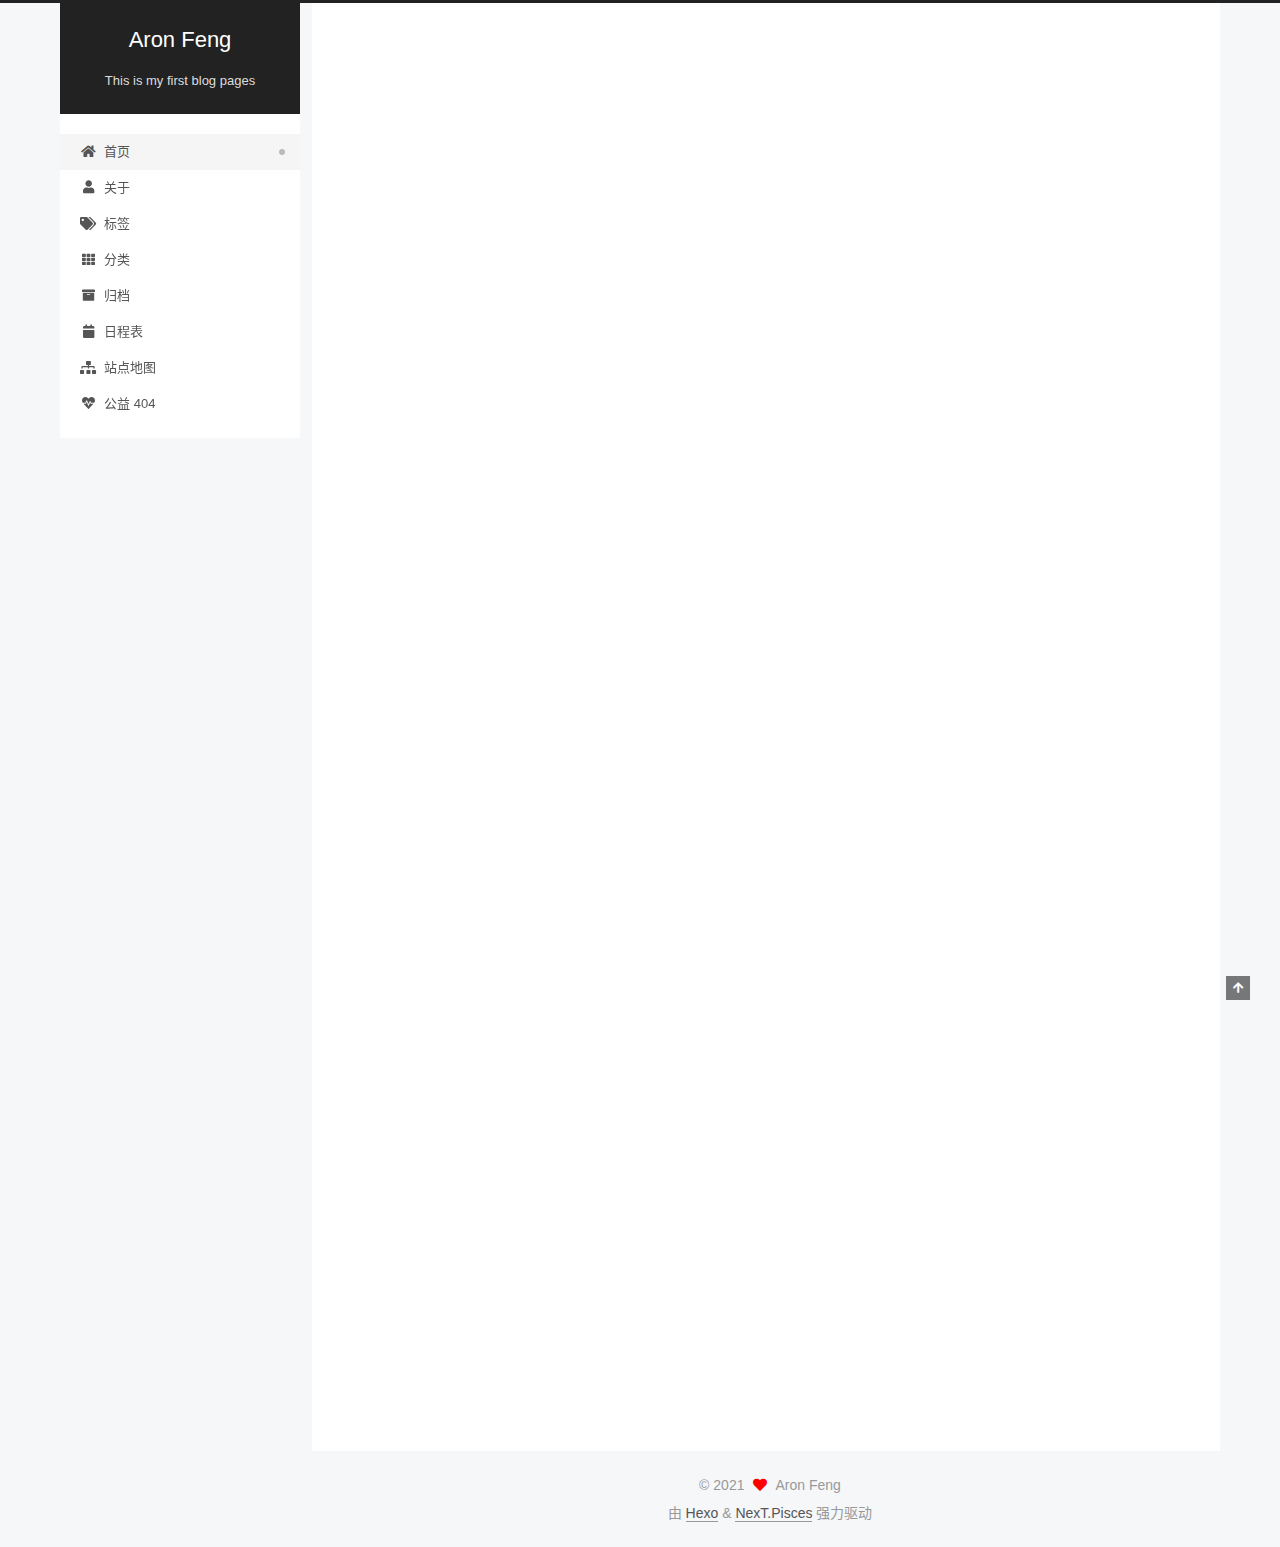
<file: index.html>
<!DOCTYPE html>
<html lang="zh-CN">
<head>
  <meta charset="UTF-8">
<meta name="viewport" content="width=device-width, initial-scale=1, maximum-scale=2">
<meta name="theme-color" content="#222">
<meta name="generator" content="Hexo 5.4.0">
  <link rel="apple-touch-icon" sizes="180x180" href="/images/apple-touch-icon-next.png">
  <link rel="icon" type="image/png" sizes="32x32" href="/images/favicon-32x32-next.png">
  <link rel="icon" type="image/png" sizes="16x16" href="/images/favicon-16x16-next.png">
  <link rel="mask-icon" href="/images/logo.svg" color="#222">

<link rel="stylesheet" href="/css/main.css">


<link rel="stylesheet" href="/lib/font-awesome/css/all.min.css">

<script id="hexo-configurations">
    var NexT = window.NexT || {};
    var CONFIG = {"hostname":"example.com","root":"/","scheme":"Pisces","version":"7.8.0","exturl":false,"sidebar":{"position":"left","display":"post","padding":18,"offset":12,"onmobile":false},"copycode":{"enable":false,"show_result":false,"style":null},"back2top":{"enable":true,"sidebar":false,"scrollpercent":false},"bookmark":{"enable":false,"color":"#222","save":"auto"},"fancybox":false,"mediumzoom":false,"lazyload":false,"pangu":false,"comments":{"style":"tabs","active":null,"storage":true,"lazyload":false,"nav":null},"algolia":{"hits":{"per_page":10},"labels":{"input_placeholder":"Search for Posts","hits_empty":"We didn't find any results for the search: ${query}","hits_stats":"${hits} results found in ${time} ms"}},"localsearch":{"enable":false,"trigger":"auto","top_n_per_article":1,"unescape":false,"preload":false},"motion":{"enable":true,"async":false,"transition":{"post_block":"fadeIn","post_header":"slideDownIn","post_body":"slideDownIn","coll_header":"slideLeftIn","sidebar":"slideUpIn"}}};
  </script>

  <meta name="description" content="Good Job">
<meta property="og:type" content="website">
<meta property="og:title" content="Aron Feng">
<meta property="og:url" content="http://example.com/index.html">
<meta property="og:site_name" content="Aron Feng">
<meta property="og:description" content="Good Job">
<meta property="og:locale" content="zh_CN">
<meta property="article:author" content="Aron Feng">
<meta name="twitter:card" content="summary">

<link rel="canonical" href="http://example.com/">


<script id="page-configurations">
  // https://hexo.io/docs/variables.html
  CONFIG.page = {
    sidebar: "",
    isHome : true,
    isPost : false,
    lang   : 'zh-CN'
  };
</script>

  <title>Aron Feng</title>
  






  <noscript>
  <style>
  .use-motion .brand,
  .use-motion .menu-item,
  .sidebar-inner,
  .use-motion .post-block,
  .use-motion .pagination,
  .use-motion .comments,
  .use-motion .post-header,
  .use-motion .post-body,
  .use-motion .collection-header { opacity: initial; }

  .use-motion .site-title,
  .use-motion .site-subtitle {
    opacity: initial;
    top: initial;
  }

  .use-motion .logo-line-before i { left: initial; }
  .use-motion .logo-line-after i { right: initial; }
  </style>
</noscript>

</head>

<body itemscope itemtype="http://schema.org/WebPage">
  <div class="container use-motion">
    <div class="headband"></div>

    <header class="header" itemscope itemtype="http://schema.org/WPHeader">
      <div class="header-inner"><div class="site-brand-container">
  <div class="site-nav-toggle">
    <div class="toggle" aria-label="切换导航栏">
      <span class="toggle-line toggle-line-first"></span>
      <span class="toggle-line toggle-line-middle"></span>
      <span class="toggle-line toggle-line-last"></span>
    </div>
  </div>

  <div class="site-meta">

    <a href="/" class="brand" rel="start">
      <span class="logo-line-before"><i></i></span>
      <h1 class="site-title">Aron Feng</h1>
      <span class="logo-line-after"><i></i></span>
    </a>
      <p class="site-subtitle" itemprop="description">This is my first blog pages</p>
  </div>

  <div class="site-nav-right">
    <div class="toggle popup-trigger">
    </div>
  </div>
</div>




<nav class="site-nav">
  <ul id="menu" class="main-menu menu">
        <li class="menu-item menu-item-home">

    <a href="/" rel="section"><i class="fa fa-home fa-fw"></i>首页</a>

  </li>
        <li class="menu-item menu-item-about">

    <a href="/about/" rel="section"><i class="fa fa-user fa-fw"></i>关于</a>

  </li>
        <li class="menu-item menu-item-tags">

    <a href="/tags/" rel="section"><i class="fa fa-tags fa-fw"></i>标签</a>

  </li>
        <li class="menu-item menu-item-categories">

    <a href="/categories/" rel="section"><i class="fa fa-th fa-fw"></i>分类</a>

  </li>
        <li class="menu-item menu-item-archives">

    <a href="/archives/" rel="section"><i class="fa fa-archive fa-fw"></i>归档</a>

  </li>
        <li class="menu-item menu-item-schedule">

    <a href="/schedule/" rel="section"><i class="fa fa-calendar fa-fw"></i>日程表</a>

  </li>
        <li class="menu-item menu-item-sitemap">

    <a href="/sitemap.xml" rel="section"><i class="fa fa-sitemap fa-fw"></i>站点地图</a>

  </li>
        <li class="menu-item menu-item-commonweal">

    <a href="/404/" rel="section"><i class="fa fa-heartbeat fa-fw"></i>公益 404</a>

  </li>
  </ul>
</nav>




</div>
    </header>

    
  <div class="back-to-top">
    <i class="fa fa-arrow-up"></i>
    <span>0%</span>
  </div>


    <main class="main">
      <div class="main-inner">
        <div class="content-wrap">
          

          <div class="content index posts-expand">
            
      
  
  
  <article itemscope itemtype="http://schema.org/Article" class="post-block" lang="zh-CN">
    <link itemprop="mainEntityOfPage" href="http://example.com/2021/05/23/test/">

    <span hidden itemprop="author" itemscope itemtype="http://schema.org/Person">
      <meta itemprop="image" content="/images/avatar.jpg">
      <meta itemprop="name" content="Aron Feng">
      <meta itemprop="description" content="Good Job">
    </span>

    <span hidden itemprop="publisher" itemscope itemtype="http://schema.org/Organization">
      <meta itemprop="name" content="Aron Feng">
    </span>
      <header class="post-header">
        <h2 class="post-title" itemprop="name headline">
          
            <a href="/2021/05/23/test/" class="post-title-link" itemprop="url">test</a>
        </h2>

        <div class="post-meta">
            <span class="post-meta-item">
              <span class="post-meta-item-icon">
                <i class="far fa-calendar"></i>
              </span>
              <span class="post-meta-item-text">发表于</span>
              

              <time title="创建时间：2021-05-23 21:32:24 / 修改时间：21:34:28" itemprop="dateCreated datePublished" datetime="2021-05-23T21:32:24+08:00">2021-05-23</time>
            </span>

          

        </div>
      </header>

    
    
    
    <div class="post-body" itemprop="articleBody">

      
          <h2 id="我是测试文本"><a href="#我是测试文本" class="headerlink" title="我是测试文本"></a>我是测试文本</h2>
      
    </div>

    
    
    
      <footer class="post-footer">
        <div class="post-eof"></div>
      </footer>
  </article>
  
  
  

      
  
  
  <article itemscope itemtype="http://schema.org/Article" class="post-block" lang="zh-CN">
    <link itemprop="mainEntityOfPage" href="http://example.com/2021/05/23/hello-world/">

    <span hidden itemprop="author" itemscope itemtype="http://schema.org/Person">
      <meta itemprop="image" content="/images/avatar.jpg">
      <meta itemprop="name" content="Aron Feng">
      <meta itemprop="description" content="Good Job">
    </span>

    <span hidden itemprop="publisher" itemscope itemtype="http://schema.org/Organization">
      <meta itemprop="name" content="Aron Feng">
    </span>
      <header class="post-header">
        <h2 class="post-title" itemprop="name headline">
          
            <a href="/2021/05/23/hello-world/" class="post-title-link" itemprop="url">Hello World</a>
        </h2>

        <div class="post-meta">
            <span class="post-meta-item">
              <span class="post-meta-item-icon">
                <i class="far fa-calendar"></i>
              </span>
              <span class="post-meta-item-text">发表于</span>

              <time title="创建时间：2021-05-23 16:48:09" itemprop="dateCreated datePublished" datetime="2021-05-23T16:48:09+08:00">2021-05-23</time>
            </span>

          

        </div>
      </header>

    
    
    
    <div class="post-body" itemprop="articleBody">

      
          <p>Welcome to <a target="_blank" rel="noopener" href="https://hexo.io/">Hexo</a>! This is your very first post. Check <a target="_blank" rel="noopener" href="https://hexo.io/docs/">documentation</a> for more info. If you get any problems when using Hexo, you can find the answer in <a target="_blank" rel="noopener" href="https://hexo.io/docs/troubleshooting.html">troubleshooting</a> or you can ask me on <a target="_blank" rel="noopener" href="https://github.com/hexojs/hexo/issues">GitHub</a>.</p>
<h2 id="Quick-Start"><a href="#Quick-Start" class="headerlink" title="Quick Start"></a>Quick Start</h2><h3 id="Create-a-new-post"><a href="#Create-a-new-post" class="headerlink" title="Create a new post"></a>Create a new post</h3><figure class="highlight bash"><table><tr><td class="gutter"><pre><span class="line">1</span><br></pre></td><td class="code"><pre><span class="line">$ hexo new <span class="string">&quot;My New Post&quot;</span></span><br></pre></td></tr></table></figure>

<p>More info: <a target="_blank" rel="noopener" href="https://hexo.io/docs/writing.html">Writing</a></p>
<h3 id="Run-server"><a href="#Run-server" class="headerlink" title="Run server"></a>Run server</h3><figure class="highlight bash"><table><tr><td class="gutter"><pre><span class="line">1</span><br></pre></td><td class="code"><pre><span class="line">$ hexo server</span><br></pre></td></tr></table></figure>

<p>More info: <a target="_blank" rel="noopener" href="https://hexo.io/docs/server.html">Server</a></p>
<h3 id="Generate-static-files"><a href="#Generate-static-files" class="headerlink" title="Generate static files"></a>Generate static files</h3><figure class="highlight bash"><table><tr><td class="gutter"><pre><span class="line">1</span><br></pre></td><td class="code"><pre><span class="line">$ hexo generate</span><br></pre></td></tr></table></figure>

<p>More info: <a target="_blank" rel="noopener" href="https://hexo.io/docs/generating.html">Generating</a></p>
<h3 id="Deploy-to-remote-sites"><a href="#Deploy-to-remote-sites" class="headerlink" title="Deploy to remote sites"></a>Deploy to remote sites</h3><figure class="highlight bash"><table><tr><td class="gutter"><pre><span class="line">1</span><br></pre></td><td class="code"><pre><span class="line">$ hexo deploy</span><br></pre></td></tr></table></figure>

<p>More info: <a target="_blank" rel="noopener" href="https://hexo.io/docs/one-command-deployment.html">Deployment</a></p>

      
    </div>

    
    
    
      <footer class="post-footer">
        <div class="post-eof"></div>
      </footer>
  </article>
  
  
  


  



          </div>
          

<script>
  window.addEventListener('tabs:register', () => {
    let { activeClass } = CONFIG.comments;
    if (CONFIG.comments.storage) {
      activeClass = localStorage.getItem('comments_active') || activeClass;
    }
    if (activeClass) {
      let activeTab = document.querySelector(`a[href="#comment-${activeClass}"]`);
      if (activeTab) {
        activeTab.click();
      }
    }
  });
  if (CONFIG.comments.storage) {
    window.addEventListener('tabs:click', event => {
      if (!event.target.matches('.tabs-comment .tab-content .tab-pane')) return;
      let commentClass = event.target.classList[1];
      localStorage.setItem('comments_active', commentClass);
    });
  }
</script>

        </div>
          
  
  <div class="toggle sidebar-toggle">
    <span class="toggle-line toggle-line-first"></span>
    <span class="toggle-line toggle-line-middle"></span>
    <span class="toggle-line toggle-line-last"></span>
  </div>

  <aside class="sidebar">
    <div class="sidebar-inner">

      <ul class="sidebar-nav motion-element">
        <li class="sidebar-nav-toc">
          文章目录
        </li>
        <li class="sidebar-nav-overview">
          站点概览
        </li>
      </ul>

      <!--noindex-->
      <div class="post-toc-wrap sidebar-panel">
      </div>
      <!--/noindex-->

      <div class="site-overview-wrap sidebar-panel">
        <div class="site-author motion-element" itemprop="author" itemscope itemtype="http://schema.org/Person">
    <img class="site-author-image" itemprop="image" alt="Aron Feng"
      src="/images/avatar.jpg">
  <p class="site-author-name" itemprop="name">Aron Feng</p>
  <div class="site-description" itemprop="description">Good Job</div>
</div>
<div class="site-state-wrap motion-element">
  <nav class="site-state">
      <div class="site-state-item site-state-posts">
          <a href="/archives/">
        
          <span class="site-state-item-count">2</span>
          <span class="site-state-item-name">日志</span>
        </a>
      </div>
  </nav>
</div>



      </div>

    </div>
  </aside>
  <div id="sidebar-dimmer"></div>


      </div>
    </main>

    <footer class="footer">
      <div class="footer-inner">
        

        

<div class="copyright">
  
  &copy; 
  <span itemprop="copyrightYear">2021</span>
  <span class="with-love">
    <i class="fa fa-heart"></i>
  </span>
  <span class="author" itemprop="copyrightHolder">Aron Feng</span>
</div>
  <div class="powered-by">由 <a href="https://hexo.io/" class="theme-link" rel="noopener" target="_blank">Hexo</a> & <a href="https://pisces.theme-next.org/" class="theme-link" rel="noopener" target="_blank">NexT.Pisces</a> 强力驱动
  </div>

        








      </div>
    </footer>
  </div>

  
  <script src="/lib/anime.min.js"></script>
  <script src="/lib/velocity/velocity.min.js"></script>
  <script src="/lib/velocity/velocity.ui.min.js"></script>

<script src="/js/utils.js"></script>

<script src="/js/motion.js"></script>


<script src="/js/schemes/pisces.js"></script>


<script src="/js/next-boot.js"></script>




  















  

  

</body>
</html>
</file>
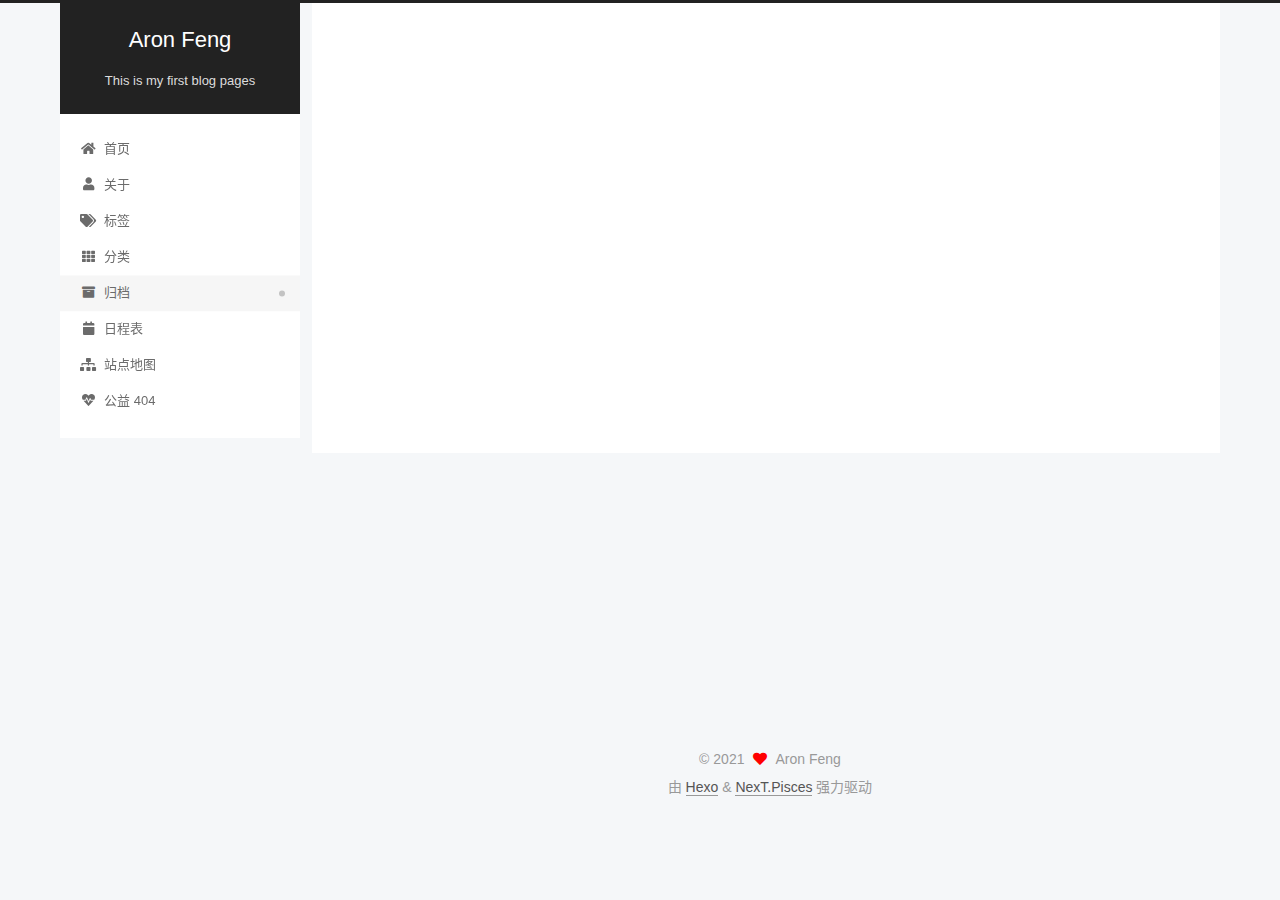
<file: archives/index.html>
<!DOCTYPE html>
<html lang="zh-CN">
<head>
  <meta charset="UTF-8">
<meta name="viewport" content="width=device-width, initial-scale=1, maximum-scale=2">
<meta name="theme-color" content="#222">
<meta name="generator" content="Hexo 5.4.0">
  <link rel="apple-touch-icon" sizes="180x180" href="/images/apple-touch-icon-next.png">
  <link rel="icon" type="image/png" sizes="32x32" href="/images/favicon-32x32-next.png">
  <link rel="icon" type="image/png" sizes="16x16" href="/images/favicon-16x16-next.png">
  <link rel="mask-icon" href="/images/logo.svg" color="#222">

<link rel="stylesheet" href="/css/main.css">


<link rel="stylesheet" href="/lib/font-awesome/css/all.min.css">

<script id="hexo-configurations">
    var NexT = window.NexT || {};
    var CONFIG = {"hostname":"example.com","root":"/","scheme":"Pisces","version":"7.8.0","exturl":false,"sidebar":{"position":"left","display":"post","padding":18,"offset":12,"onmobile":false},"copycode":{"enable":false,"show_result":false,"style":null},"back2top":{"enable":true,"sidebar":false,"scrollpercent":false},"bookmark":{"enable":false,"color":"#222","save":"auto"},"fancybox":false,"mediumzoom":false,"lazyload":false,"pangu":false,"comments":{"style":"tabs","active":null,"storage":true,"lazyload":false,"nav":null},"algolia":{"hits":{"per_page":10},"labels":{"input_placeholder":"Search for Posts","hits_empty":"We didn't find any results for the search: ${query}","hits_stats":"${hits} results found in ${time} ms"}},"localsearch":{"enable":false,"trigger":"auto","top_n_per_article":1,"unescape":false,"preload":false},"motion":{"enable":true,"async":false,"transition":{"post_block":"fadeIn","post_header":"slideDownIn","post_body":"slideDownIn","coll_header":"slideLeftIn","sidebar":"slideUpIn"}}};
  </script>

  <meta name="description" content="Good Job">
<meta property="og:type" content="website">
<meta property="og:title" content="Aron Feng">
<meta property="og:url" content="http://example.com/archives/index.html">
<meta property="og:site_name" content="Aron Feng">
<meta property="og:description" content="Good Job">
<meta property="og:locale" content="zh_CN">
<meta property="article:author" content="Aron Feng">
<meta name="twitter:card" content="summary">

<link rel="canonical" href="http://example.com/archives/">


<script id="page-configurations">
  // https://hexo.io/docs/variables.html
  CONFIG.page = {
    sidebar: "",
    isHome : false,
    isPost : false,
    lang   : 'zh-CN'
  };
</script>

  <title>归档 | Aron Feng</title>
  






  <noscript>
  <style>
  .use-motion .brand,
  .use-motion .menu-item,
  .sidebar-inner,
  .use-motion .post-block,
  .use-motion .pagination,
  .use-motion .comments,
  .use-motion .post-header,
  .use-motion .post-body,
  .use-motion .collection-header { opacity: initial; }

  .use-motion .site-title,
  .use-motion .site-subtitle {
    opacity: initial;
    top: initial;
  }

  .use-motion .logo-line-before i { left: initial; }
  .use-motion .logo-line-after i { right: initial; }
  </style>
</noscript>

</head>

<body itemscope itemtype="http://schema.org/WebPage">
  <div class="container use-motion">
    <div class="headband"></div>

    <header class="header" itemscope itemtype="http://schema.org/WPHeader">
      <div class="header-inner"><div class="site-brand-container">
  <div class="site-nav-toggle">
    <div class="toggle" aria-label="切换导航栏">
      <span class="toggle-line toggle-line-first"></span>
      <span class="toggle-line toggle-line-middle"></span>
      <span class="toggle-line toggle-line-last"></span>
    </div>
  </div>

  <div class="site-meta">

    <a href="/" class="brand" rel="start">
      <span class="logo-line-before"><i></i></span>
      <h1 class="site-title">Aron Feng</h1>
      <span class="logo-line-after"><i></i></span>
    </a>
      <p class="site-subtitle" itemprop="description">This is my first blog pages</p>
  </div>

  <div class="site-nav-right">
    <div class="toggle popup-trigger">
    </div>
  </div>
</div>




<nav class="site-nav">
  <ul id="menu" class="main-menu menu">
        <li class="menu-item menu-item-home">

    <a href="/" rel="section"><i class="fa fa-home fa-fw"></i>首页</a>

  </li>
        <li class="menu-item menu-item-about">

    <a href="/about/" rel="section"><i class="fa fa-user fa-fw"></i>关于</a>

  </li>
        <li class="menu-item menu-item-tags">

    <a href="/tags/" rel="section"><i class="fa fa-tags fa-fw"></i>标签</a>

  </li>
        <li class="menu-item menu-item-categories">

    <a href="/categories/" rel="section"><i class="fa fa-th fa-fw"></i>分类</a>

  </li>
        <li class="menu-item menu-item-archives">

    <a href="/archives/" rel="section"><i class="fa fa-archive fa-fw"></i>归档</a>

  </li>
        <li class="menu-item menu-item-schedule">

    <a href="/schedule/" rel="section"><i class="fa fa-calendar fa-fw"></i>日程表</a>

  </li>
        <li class="menu-item menu-item-sitemap">

    <a href="/sitemap.xml" rel="section"><i class="fa fa-sitemap fa-fw"></i>站点地图</a>

  </li>
        <li class="menu-item menu-item-commonweal">

    <a href="/404/" rel="section"><i class="fa fa-heartbeat fa-fw"></i>公益 404</a>

  </li>
  </ul>
</nav>




</div>
    </header>

    
  <div class="back-to-top">
    <i class="fa fa-arrow-up"></i>
    <span>0%</span>
  </div>


    <main class="main">
      <div class="main-inner">
        <div class="content-wrap">
          

          <div class="content archive">
            

  
  
  
  <div class="post-block">
    <div class="posts-collapse">
      <div class="collection-title">
        <span class="collection-header">嗯..! 目前共计 2 篇日志。 继续努力。</span>
      </div>

      
    <div class="collection-year">
      <span class="collection-header">2021</span>
    </div>

  <article itemscope itemtype="http://schema.org/Article">
    <header class="post-header">

      <div class="post-meta">
        <time itemprop="dateCreated"
              datetime="2021-05-23T21:32:24+08:00"
              content="2021-05-23">
          05-23
        </time>
      </div>

      <div class="post-title">
          <a class="post-title-link" href="/2021/05/23/test/" itemprop="url">
            <span itemprop="name">test</span>
          </a>
      </div>

    </header>
  </article>

  <article itemscope itemtype="http://schema.org/Article">
    <header class="post-header">

      <div class="post-meta">
        <time itemprop="dateCreated"
              datetime="2021-05-23T16:48:09+08:00"
              content="2021-05-23">
          05-23
        </time>
      </div>

      <div class="post-title">
          <a class="post-title-link" href="/2021/05/23/hello-world/" itemprop="url">
            <span itemprop="name">Hello World</span>
          </a>
      </div>

    </header>
  </article>


    </div>
  </div>
  
  
  

  



          </div>
          

<script>
  window.addEventListener('tabs:register', () => {
    let { activeClass } = CONFIG.comments;
    if (CONFIG.comments.storage) {
      activeClass = localStorage.getItem('comments_active') || activeClass;
    }
    if (activeClass) {
      let activeTab = document.querySelector(`a[href="#comment-${activeClass}"]`);
      if (activeTab) {
        activeTab.click();
      }
    }
  });
  if (CONFIG.comments.storage) {
    window.addEventListener('tabs:click', event => {
      if (!event.target.matches('.tabs-comment .tab-content .tab-pane')) return;
      let commentClass = event.target.classList[1];
      localStorage.setItem('comments_active', commentClass);
    });
  }
</script>

        </div>
          
  
  <div class="toggle sidebar-toggle">
    <span class="toggle-line toggle-line-first"></span>
    <span class="toggle-line toggle-line-middle"></span>
    <span class="toggle-line toggle-line-last"></span>
  </div>

  <aside class="sidebar">
    <div class="sidebar-inner">

      <ul class="sidebar-nav motion-element">
        <li class="sidebar-nav-toc">
          文章目录
        </li>
        <li class="sidebar-nav-overview">
          站点概览
        </li>
      </ul>

      <!--noindex-->
      <div class="post-toc-wrap sidebar-panel">
      </div>
      <!--/noindex-->

      <div class="site-overview-wrap sidebar-panel">
        <div class="site-author motion-element" itemprop="author" itemscope itemtype="http://schema.org/Person">
    <img class="site-author-image" itemprop="image" alt="Aron Feng"
      src="/images/avatar.jpg">
  <p class="site-author-name" itemprop="name">Aron Feng</p>
  <div class="site-description" itemprop="description">Good Job</div>
</div>
<div class="site-state-wrap motion-element">
  <nav class="site-state">
      <div class="site-state-item site-state-posts">
          <a href="/archives/">
        
          <span class="site-state-item-count">2</span>
          <span class="site-state-item-name">日志</span>
        </a>
      </div>
  </nav>
</div>



      </div>

    </div>
  </aside>
  <div id="sidebar-dimmer"></div>


      </div>
    </main>

    <footer class="footer">
      <div class="footer-inner">
        

        

<div class="copyright">
  
  &copy; 
  <span itemprop="copyrightYear">2021</span>
  <span class="with-love">
    <i class="fa fa-heart"></i>
  </span>
  <span class="author" itemprop="copyrightHolder">Aron Feng</span>
</div>
  <div class="powered-by">由 <a href="https://hexo.io/" class="theme-link" rel="noopener" target="_blank">Hexo</a> & <a href="https://pisces.theme-next.org/" class="theme-link" rel="noopener" target="_blank">NexT.Pisces</a> 强力驱动
  </div>

        








      </div>
    </footer>
  </div>

  
  <script src="/lib/anime.min.js"></script>
  <script src="/lib/velocity/velocity.min.js"></script>
  <script src="/lib/velocity/velocity.ui.min.js"></script>

<script src="/js/utils.js"></script>

<script src="/js/motion.js"></script>


<script src="/js/schemes/pisces.js"></script>


<script src="/js/next-boot.js"></script>




  















  

  

</body>
</html>
</file>
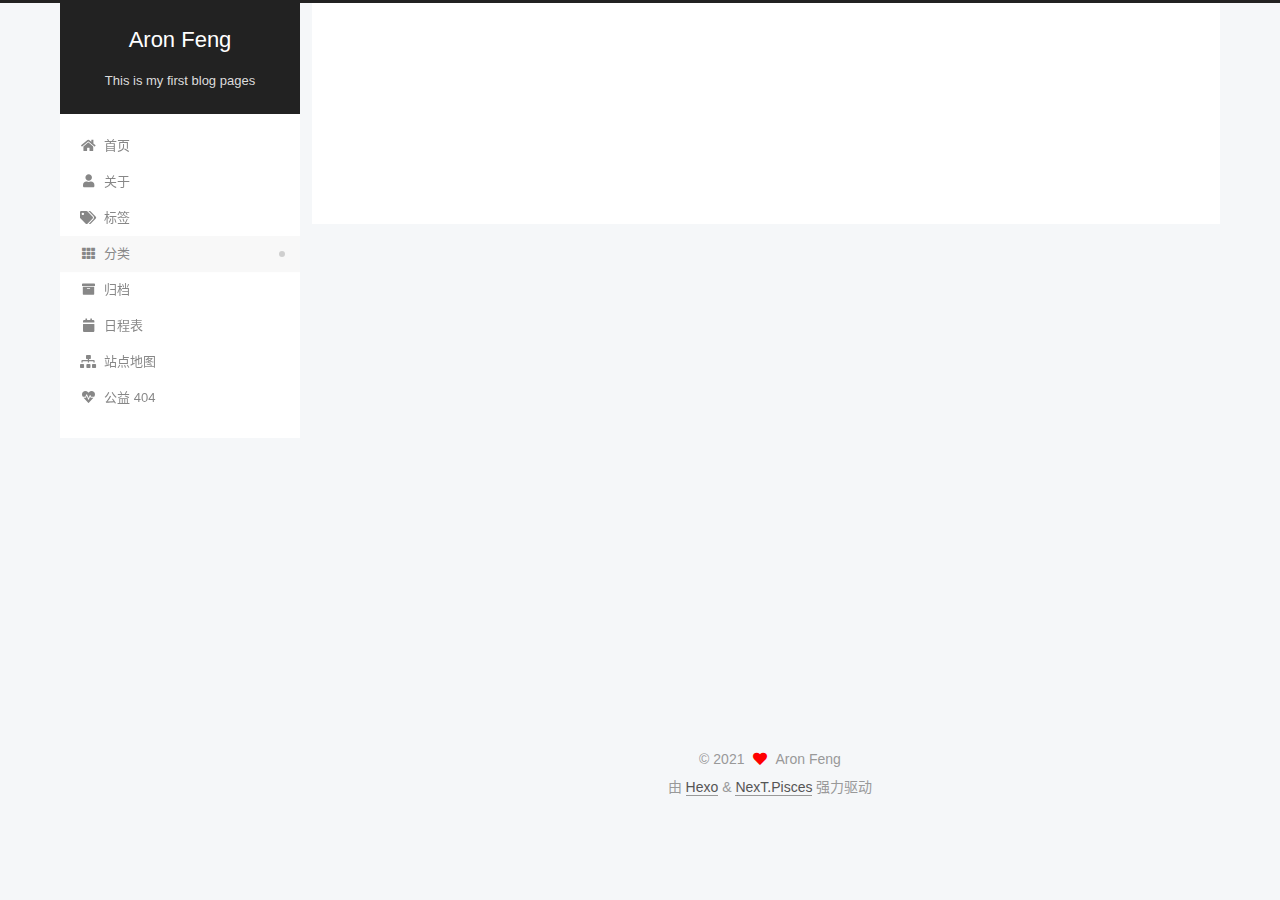
<file: categories/index.html>
<!DOCTYPE html>
<html lang="zh-CN">
<head>
  <meta charset="UTF-8">
<meta name="viewport" content="width=device-width, initial-scale=1, maximum-scale=2">
<meta name="theme-color" content="#222">
<meta name="generator" content="Hexo 5.4.0">
  <link rel="apple-touch-icon" sizes="180x180" href="/images/apple-touch-icon-next.png">
  <link rel="icon" type="image/png" sizes="32x32" href="/images/favicon-32x32-next.png">
  <link rel="icon" type="image/png" sizes="16x16" href="/images/favicon-16x16-next.png">
  <link rel="mask-icon" href="/images/logo.svg" color="#222">

<link rel="stylesheet" href="/css/main.css">


<link rel="stylesheet" href="/lib/font-awesome/css/all.min.css">

<script id="hexo-configurations">
    var NexT = window.NexT || {};
    var CONFIG = {"hostname":"example.com","root":"/","scheme":"Pisces","version":"7.8.0","exturl":false,"sidebar":{"position":"left","display":"post","padding":18,"offset":12,"onmobile":false},"copycode":{"enable":false,"show_result":false,"style":null},"back2top":{"enable":true,"sidebar":false,"scrollpercent":false},"bookmark":{"enable":false,"color":"#222","save":"auto"},"fancybox":false,"mediumzoom":false,"lazyload":false,"pangu":false,"comments":{"style":"tabs","active":null,"storage":true,"lazyload":false,"nav":null},"algolia":{"hits":{"per_page":10},"labels":{"input_placeholder":"Search for Posts","hits_empty":"We didn't find any results for the search: ${query}","hits_stats":"${hits} results found in ${time} ms"}},"localsearch":{"enable":false,"trigger":"auto","top_n_per_article":1,"unescape":false,"preload":false},"motion":{"enable":true,"async":false,"transition":{"post_block":"fadeIn","post_header":"slideDownIn","post_body":"slideDownIn","coll_header":"slideLeftIn","sidebar":"slideUpIn"}}};
  </script>

  <meta name="description" content="Good Job">
<meta property="og:type" content="website">
<meta property="og:title" content="categories">
<meta property="og:url" content="http://example.com/categories/index.html">
<meta property="og:site_name" content="Aron Feng">
<meta property="og:description" content="Good Job">
<meta property="og:locale" content="zh_CN">
<meta property="article:published_time" content="2021-05-23T15:20:19.000Z">
<meta property="article:modified_time" content="2021-05-23T15:20:19.244Z">
<meta property="article:author" content="Aron Feng">
<meta name="twitter:card" content="summary">

<link rel="canonical" href="http://example.com/categories/">


<script id="page-configurations">
  // https://hexo.io/docs/variables.html
  CONFIG.page = {
    sidebar: "",
    isHome : false,
    isPost : false,
    lang   : 'zh-CN'
  };
</script>

  <title>categories | Aron Feng
</title>
  






  <noscript>
  <style>
  .use-motion .brand,
  .use-motion .menu-item,
  .sidebar-inner,
  .use-motion .post-block,
  .use-motion .pagination,
  .use-motion .comments,
  .use-motion .post-header,
  .use-motion .post-body,
  .use-motion .collection-header { opacity: initial; }

  .use-motion .site-title,
  .use-motion .site-subtitle {
    opacity: initial;
    top: initial;
  }

  .use-motion .logo-line-before i { left: initial; }
  .use-motion .logo-line-after i { right: initial; }
  </style>
</noscript>

</head>

<body itemscope itemtype="http://schema.org/WebPage">
  <div class="container use-motion">
    <div class="headband"></div>

    <header class="header" itemscope itemtype="http://schema.org/WPHeader">
      <div class="header-inner"><div class="site-brand-container">
  <div class="site-nav-toggle">
    <div class="toggle" aria-label="切换导航栏">
      <span class="toggle-line toggle-line-first"></span>
      <span class="toggle-line toggle-line-middle"></span>
      <span class="toggle-line toggle-line-last"></span>
    </div>
  </div>

  <div class="site-meta">

    <a href="/" class="brand" rel="start">
      <span class="logo-line-before"><i></i></span>
      <h1 class="site-title">Aron Feng</h1>
      <span class="logo-line-after"><i></i></span>
    </a>
      <p class="site-subtitle" itemprop="description">This is my first blog pages</p>
  </div>

  <div class="site-nav-right">
    <div class="toggle popup-trigger">
    </div>
  </div>
</div>




<nav class="site-nav">
  <ul id="menu" class="main-menu menu">
        <li class="menu-item menu-item-home">

    <a href="/" rel="section"><i class="fa fa-home fa-fw"></i>首页</a>

  </li>
        <li class="menu-item menu-item-about">

    <a href="/about/" rel="section"><i class="fa fa-user fa-fw"></i>关于</a>

  </li>
        <li class="menu-item menu-item-tags">

    <a href="/tags/" rel="section"><i class="fa fa-tags fa-fw"></i>标签</a>

  </li>
        <li class="menu-item menu-item-categories">

    <a href="/categories/" rel="section"><i class="fa fa-th fa-fw"></i>分类</a>

  </li>
        <li class="menu-item menu-item-archives">

    <a href="/archives/" rel="section"><i class="fa fa-archive fa-fw"></i>归档</a>

  </li>
        <li class="menu-item menu-item-schedule">

    <a href="/schedule/" rel="section"><i class="fa fa-calendar fa-fw"></i>日程表</a>

  </li>
        <li class="menu-item menu-item-sitemap">

    <a href="/sitemap.xml" rel="section"><i class="fa fa-sitemap fa-fw"></i>站点地图</a>

  </li>
        <li class="menu-item menu-item-commonweal">

    <a href="/404/" rel="section"><i class="fa fa-heartbeat fa-fw"></i>公益 404</a>

  </li>
  </ul>
</nav>




</div>
    </header>

    
  <div class="back-to-top">
    <i class="fa fa-arrow-up"></i>
    <span>0%</span>
  </div>


    <main class="main">
      <div class="main-inner">
        <div class="content-wrap">
          
  
  

          <div class="content page posts-expand">
            

    
    
    
    <div class="post-block" lang="zh-CN">
      <header class="post-header">

<h1 class="post-title" itemprop="name headline">categories
</h1>

<div class="post-meta">
  

</div>

</header>

      
      
      
      <div class="post-body">
          
      </div>
      
      
      
    </div>
    

    
    
    


          </div>
          

<script>
  window.addEventListener('tabs:register', () => {
    let { activeClass } = CONFIG.comments;
    if (CONFIG.comments.storage) {
      activeClass = localStorage.getItem('comments_active') || activeClass;
    }
    if (activeClass) {
      let activeTab = document.querySelector(`a[href="#comment-${activeClass}"]`);
      if (activeTab) {
        activeTab.click();
      }
    }
  });
  if (CONFIG.comments.storage) {
    window.addEventListener('tabs:click', event => {
      if (!event.target.matches('.tabs-comment .tab-content .tab-pane')) return;
      let commentClass = event.target.classList[1];
      localStorage.setItem('comments_active', commentClass);
    });
  }
</script>

        </div>
          
  
  <div class="toggle sidebar-toggle">
    <span class="toggle-line toggle-line-first"></span>
    <span class="toggle-line toggle-line-middle"></span>
    <span class="toggle-line toggle-line-last"></span>
  </div>

  <aside class="sidebar">
    <div class="sidebar-inner">

      <ul class="sidebar-nav motion-element">
        <li class="sidebar-nav-toc">
          文章目录
        </li>
        <li class="sidebar-nav-overview">
          站点概览
        </li>
      </ul>

      <!--noindex-->
      <div class="post-toc-wrap sidebar-panel">
      </div>
      <!--/noindex-->

      <div class="site-overview-wrap sidebar-panel">
        <div class="site-author motion-element" itemprop="author" itemscope itemtype="http://schema.org/Person">
    <img class="site-author-image" itemprop="image" alt="Aron Feng"
      src="/images/avatar.jpg">
  <p class="site-author-name" itemprop="name">Aron Feng</p>
  <div class="site-description" itemprop="description">Good Job</div>
</div>
<div class="site-state-wrap motion-element">
  <nav class="site-state">
      <div class="site-state-item site-state-posts">
          <a href="/archives/">
        
          <span class="site-state-item-count">2</span>
          <span class="site-state-item-name">日志</span>
        </a>
      </div>
  </nav>
</div>



      </div>

    </div>
  </aside>
  <div id="sidebar-dimmer"></div>


      </div>
    </main>

    <footer class="footer">
      <div class="footer-inner">
        

        

<div class="copyright">
  
  &copy; 
  <span itemprop="copyrightYear">2021</span>
  <span class="with-love">
    <i class="fa fa-heart"></i>
  </span>
  <span class="author" itemprop="copyrightHolder">Aron Feng</span>
</div>
  <div class="powered-by">由 <a href="https://hexo.io/" class="theme-link" rel="noopener" target="_blank">Hexo</a> & <a href="https://pisces.theme-next.org/" class="theme-link" rel="noopener" target="_blank">NexT.Pisces</a> 强力驱动
  </div>

        








      </div>
    </footer>
  </div>

  
  <script src="/lib/anime.min.js"></script>
  <script src="/lib/velocity/velocity.min.js"></script>
  <script src="/lib/velocity/velocity.ui.min.js"></script>

<script src="/js/utils.js"></script>

<script src="/js/motion.js"></script>


<script src="/js/schemes/pisces.js"></script>


<script src="/js/next-boot.js"></script>




  















  

  

</body>
</html>
</file>
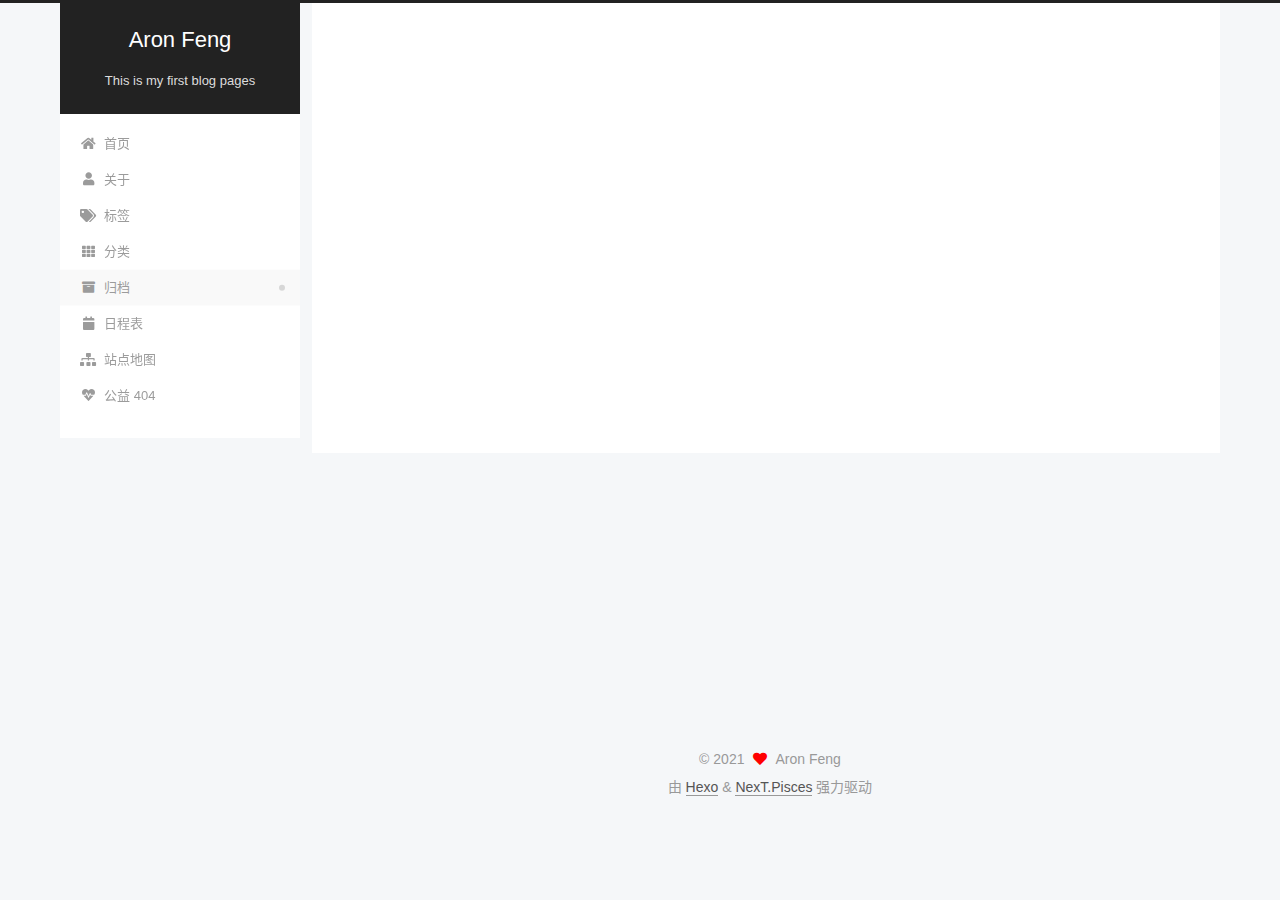
<file: archives/2021/index.html>
<!DOCTYPE html>
<html lang="zh-CN">
<head>
  <meta charset="UTF-8">
<meta name="viewport" content="width=device-width, initial-scale=1, maximum-scale=2">
<meta name="theme-color" content="#222">
<meta name="generator" content="Hexo 5.4.0">
  <link rel="apple-touch-icon" sizes="180x180" href="/images/apple-touch-icon-next.png">
  <link rel="icon" type="image/png" sizes="32x32" href="/images/favicon-32x32-next.png">
  <link rel="icon" type="image/png" sizes="16x16" href="/images/favicon-16x16-next.png">
  <link rel="mask-icon" href="/images/logo.svg" color="#222">

<link rel="stylesheet" href="/css/main.css">


<link rel="stylesheet" href="/lib/font-awesome/css/all.min.css">

<script id="hexo-configurations">
    var NexT = window.NexT || {};
    var CONFIG = {"hostname":"example.com","root":"/","scheme":"Pisces","version":"7.8.0","exturl":false,"sidebar":{"position":"left","display":"post","padding":18,"offset":12,"onmobile":false},"copycode":{"enable":false,"show_result":false,"style":null},"back2top":{"enable":true,"sidebar":false,"scrollpercent":false},"bookmark":{"enable":false,"color":"#222","save":"auto"},"fancybox":false,"mediumzoom":false,"lazyload":false,"pangu":false,"comments":{"style":"tabs","active":null,"storage":true,"lazyload":false,"nav":null},"algolia":{"hits":{"per_page":10},"labels":{"input_placeholder":"Search for Posts","hits_empty":"We didn't find any results for the search: ${query}","hits_stats":"${hits} results found in ${time} ms"}},"localsearch":{"enable":false,"trigger":"auto","top_n_per_article":1,"unescape":false,"preload":false},"motion":{"enable":true,"async":false,"transition":{"post_block":"fadeIn","post_header":"slideDownIn","post_body":"slideDownIn","coll_header":"slideLeftIn","sidebar":"slideUpIn"}}};
  </script>

  <meta name="description" content="Good Job">
<meta property="og:type" content="website">
<meta property="og:title" content="Aron Feng">
<meta property="og:url" content="http://example.com/archives/2021/index.html">
<meta property="og:site_name" content="Aron Feng">
<meta property="og:description" content="Good Job">
<meta property="og:locale" content="zh_CN">
<meta property="article:author" content="Aron Feng">
<meta name="twitter:card" content="summary">

<link rel="canonical" href="http://example.com/archives/2021/">


<script id="page-configurations">
  // https://hexo.io/docs/variables.html
  CONFIG.page = {
    sidebar: "",
    isHome : false,
    isPost : false,
    lang   : 'zh-CN'
  };
</script>

  <title>归档 | Aron Feng</title>
  






  <noscript>
  <style>
  .use-motion .brand,
  .use-motion .menu-item,
  .sidebar-inner,
  .use-motion .post-block,
  .use-motion .pagination,
  .use-motion .comments,
  .use-motion .post-header,
  .use-motion .post-body,
  .use-motion .collection-header { opacity: initial; }

  .use-motion .site-title,
  .use-motion .site-subtitle {
    opacity: initial;
    top: initial;
  }

  .use-motion .logo-line-before i { left: initial; }
  .use-motion .logo-line-after i { right: initial; }
  </style>
</noscript>

</head>

<body itemscope itemtype="http://schema.org/WebPage">
  <div class="container use-motion">
    <div class="headband"></div>

    <header class="header" itemscope itemtype="http://schema.org/WPHeader">
      <div class="header-inner"><div class="site-brand-container">
  <div class="site-nav-toggle">
    <div class="toggle" aria-label="切换导航栏">
      <span class="toggle-line toggle-line-first"></span>
      <span class="toggle-line toggle-line-middle"></span>
      <span class="toggle-line toggle-line-last"></span>
    </div>
  </div>

  <div class="site-meta">

    <a href="/" class="brand" rel="start">
      <span class="logo-line-before"><i></i></span>
      <h1 class="site-title">Aron Feng</h1>
      <span class="logo-line-after"><i></i></span>
    </a>
      <p class="site-subtitle" itemprop="description">This is my first blog pages</p>
  </div>

  <div class="site-nav-right">
    <div class="toggle popup-trigger">
    </div>
  </div>
</div>




<nav class="site-nav">
  <ul id="menu" class="main-menu menu">
        <li class="menu-item menu-item-home">

    <a href="/" rel="section"><i class="fa fa-home fa-fw"></i>首页</a>

  </li>
        <li class="menu-item menu-item-about">

    <a href="/about/" rel="section"><i class="fa fa-user fa-fw"></i>关于</a>

  </li>
        <li class="menu-item menu-item-tags">

    <a href="/tags/" rel="section"><i class="fa fa-tags fa-fw"></i>标签</a>

  </li>
        <li class="menu-item menu-item-categories">

    <a href="/categories/" rel="section"><i class="fa fa-th fa-fw"></i>分类</a>

  </li>
        <li class="menu-item menu-item-archives">

    <a href="/archives/" rel="section"><i class="fa fa-archive fa-fw"></i>归档</a>

  </li>
        <li class="menu-item menu-item-schedule">

    <a href="/schedule/" rel="section"><i class="fa fa-calendar fa-fw"></i>日程表</a>

  </li>
        <li class="menu-item menu-item-sitemap">

    <a href="/sitemap.xml" rel="section"><i class="fa fa-sitemap fa-fw"></i>站点地图</a>

  </li>
        <li class="menu-item menu-item-commonweal">

    <a href="/404/" rel="section"><i class="fa fa-heartbeat fa-fw"></i>公益 404</a>

  </li>
  </ul>
</nav>




</div>
    </header>

    
  <div class="back-to-top">
    <i class="fa fa-arrow-up"></i>
    <span>0%</span>
  </div>


    <main class="main">
      <div class="main-inner">
        <div class="content-wrap">
          

          <div class="content archive">
            

  
  
  
  <div class="post-block">
    <div class="posts-collapse">
      <div class="collection-title">
        <span class="collection-header">嗯..! 目前共计 2 篇日志。 继续努力。</span>
      </div>

      
    <div class="collection-year">
      <span class="collection-header">2021</span>
    </div>

  <article itemscope itemtype="http://schema.org/Article">
    <header class="post-header">

      <div class="post-meta">
        <time itemprop="dateCreated"
              datetime="2021-05-23T21:32:24+08:00"
              content="2021-05-23">
          05-23
        </time>
      </div>

      <div class="post-title">
          <a class="post-title-link" href="/2021/05/23/test/" itemprop="url">
            <span itemprop="name">test</span>
          </a>
      </div>

    </header>
  </article>

  <article itemscope itemtype="http://schema.org/Article">
    <header class="post-header">

      <div class="post-meta">
        <time itemprop="dateCreated"
              datetime="2021-05-23T16:48:09+08:00"
              content="2021-05-23">
          05-23
        </time>
      </div>

      <div class="post-title">
          <a class="post-title-link" href="/2021/05/23/hello-world/" itemprop="url">
            <span itemprop="name">Hello World</span>
          </a>
      </div>

    </header>
  </article>


    </div>
  </div>
  
  
  

  



          </div>
          

<script>
  window.addEventListener('tabs:register', () => {
    let { activeClass } = CONFIG.comments;
    if (CONFIG.comments.storage) {
      activeClass = localStorage.getItem('comments_active') || activeClass;
    }
    if (activeClass) {
      let activeTab = document.querySelector(`a[href="#comment-${activeClass}"]`);
      if (activeTab) {
        activeTab.click();
      }
    }
  });
  if (CONFIG.comments.storage) {
    window.addEventListener('tabs:click', event => {
      if (!event.target.matches('.tabs-comment .tab-content .tab-pane')) return;
      let commentClass = event.target.classList[1];
      localStorage.setItem('comments_active', commentClass);
    });
  }
</script>

        </div>
          
  
  <div class="toggle sidebar-toggle">
    <span class="toggle-line toggle-line-first"></span>
    <span class="toggle-line toggle-line-middle"></span>
    <span class="toggle-line toggle-line-last"></span>
  </div>

  <aside class="sidebar">
    <div class="sidebar-inner">

      <ul class="sidebar-nav motion-element">
        <li class="sidebar-nav-toc">
          文章目录
        </li>
        <li class="sidebar-nav-overview">
          站点概览
        </li>
      </ul>

      <!--noindex-->
      <div class="post-toc-wrap sidebar-panel">
      </div>
      <!--/noindex-->

      <div class="site-overview-wrap sidebar-panel">
        <div class="site-author motion-element" itemprop="author" itemscope itemtype="http://schema.org/Person">
    <img class="site-author-image" itemprop="image" alt="Aron Feng"
      src="/images/avatar.jpg">
  <p class="site-author-name" itemprop="name">Aron Feng</p>
  <div class="site-description" itemprop="description">Good Job</div>
</div>
<div class="site-state-wrap motion-element">
  <nav class="site-state">
      <div class="site-state-item site-state-posts">
          <a href="/archives/">
        
          <span class="site-state-item-count">2</span>
          <span class="site-state-item-name">日志</span>
        </a>
      </div>
  </nav>
</div>



      </div>

    </div>
  </aside>
  <div id="sidebar-dimmer"></div>


      </div>
    </main>

    <footer class="footer">
      <div class="footer-inner">
        

        

<div class="copyright">
  
  &copy; 
  <span itemprop="copyrightYear">2021</span>
  <span class="with-love">
    <i class="fa fa-heart"></i>
  </span>
  <span class="author" itemprop="copyrightHolder">Aron Feng</span>
</div>
  <div class="powered-by">由 <a href="https://hexo.io/" class="theme-link" rel="noopener" target="_blank">Hexo</a> & <a href="https://pisces.theme-next.org/" class="theme-link" rel="noopener" target="_blank">NexT.Pisces</a> 强力驱动
  </div>

        








      </div>
    </footer>
  </div>

  
  <script src="/lib/anime.min.js"></script>
  <script src="/lib/velocity/velocity.min.js"></script>
  <script src="/lib/velocity/velocity.ui.min.js"></script>

<script src="/js/utils.js"></script>

<script src="/js/motion.js"></script>


<script src="/js/schemes/pisces.js"></script>


<script src="/js/next-boot.js"></script>




  















  

  

</body>
</html>
</file>
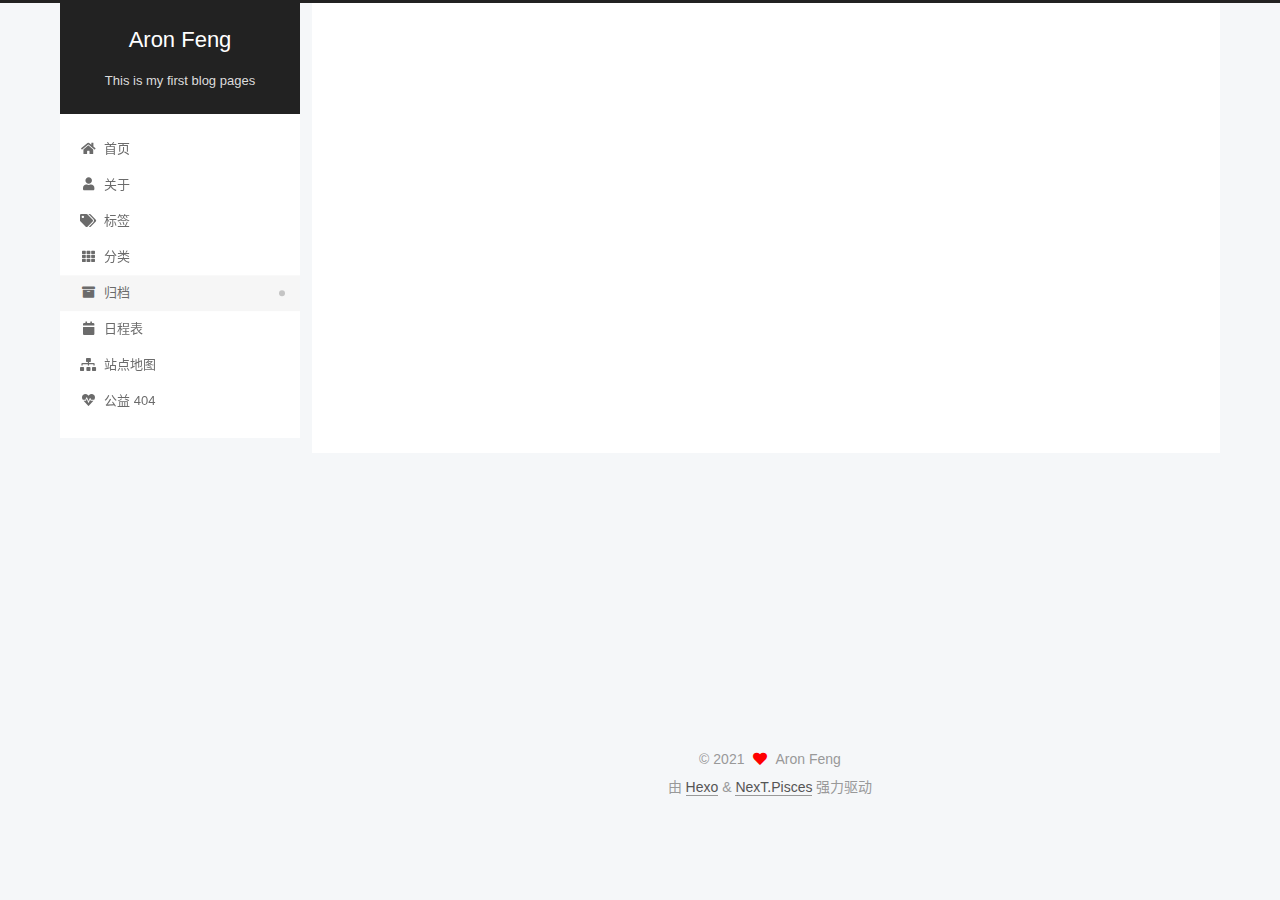
<file: archives/2021/05/index.html>
<!DOCTYPE html>
<html lang="zh-CN">
<head>
  <meta charset="UTF-8">
<meta name="viewport" content="width=device-width, initial-scale=1, maximum-scale=2">
<meta name="theme-color" content="#222">
<meta name="generator" content="Hexo 5.4.0">
  <link rel="apple-touch-icon" sizes="180x180" href="/images/apple-touch-icon-next.png">
  <link rel="icon" type="image/png" sizes="32x32" href="/images/favicon-32x32-next.png">
  <link rel="icon" type="image/png" sizes="16x16" href="/images/favicon-16x16-next.png">
  <link rel="mask-icon" href="/images/logo.svg" color="#222">

<link rel="stylesheet" href="/css/main.css">


<link rel="stylesheet" href="/lib/font-awesome/css/all.min.css">

<script id="hexo-configurations">
    var NexT = window.NexT || {};
    var CONFIG = {"hostname":"example.com","root":"/","scheme":"Pisces","version":"7.8.0","exturl":false,"sidebar":{"position":"left","display":"post","padding":18,"offset":12,"onmobile":false},"copycode":{"enable":false,"show_result":false,"style":null},"back2top":{"enable":true,"sidebar":false,"scrollpercent":false},"bookmark":{"enable":false,"color":"#222","save":"auto"},"fancybox":false,"mediumzoom":false,"lazyload":false,"pangu":false,"comments":{"style":"tabs","active":null,"storage":true,"lazyload":false,"nav":null},"algolia":{"hits":{"per_page":10},"labels":{"input_placeholder":"Search for Posts","hits_empty":"We didn't find any results for the search: ${query}","hits_stats":"${hits} results found in ${time} ms"}},"localsearch":{"enable":false,"trigger":"auto","top_n_per_article":1,"unescape":false,"preload":false},"motion":{"enable":true,"async":false,"transition":{"post_block":"fadeIn","post_header":"slideDownIn","post_body":"slideDownIn","coll_header":"slideLeftIn","sidebar":"slideUpIn"}}};
  </script>

  <meta name="description" content="Good Job">
<meta property="og:type" content="website">
<meta property="og:title" content="Aron Feng">
<meta property="og:url" content="http://example.com/archives/2021/05/index.html">
<meta property="og:site_name" content="Aron Feng">
<meta property="og:description" content="Good Job">
<meta property="og:locale" content="zh_CN">
<meta property="article:author" content="Aron Feng">
<meta name="twitter:card" content="summary">

<link rel="canonical" href="http://example.com/archives/2021/05/">


<script id="page-configurations">
  // https://hexo.io/docs/variables.html
  CONFIG.page = {
    sidebar: "",
    isHome : false,
    isPost : false,
    lang   : 'zh-CN'
  };
</script>

  <title>归档 | Aron Feng</title>
  






  <noscript>
  <style>
  .use-motion .brand,
  .use-motion .menu-item,
  .sidebar-inner,
  .use-motion .post-block,
  .use-motion .pagination,
  .use-motion .comments,
  .use-motion .post-header,
  .use-motion .post-body,
  .use-motion .collection-header { opacity: initial; }

  .use-motion .site-title,
  .use-motion .site-subtitle {
    opacity: initial;
    top: initial;
  }

  .use-motion .logo-line-before i { left: initial; }
  .use-motion .logo-line-after i { right: initial; }
  </style>
</noscript>

</head>

<body itemscope itemtype="http://schema.org/WebPage">
  <div class="container use-motion">
    <div class="headband"></div>

    <header class="header" itemscope itemtype="http://schema.org/WPHeader">
      <div class="header-inner"><div class="site-brand-container">
  <div class="site-nav-toggle">
    <div class="toggle" aria-label="切换导航栏">
      <span class="toggle-line toggle-line-first"></span>
      <span class="toggle-line toggle-line-middle"></span>
      <span class="toggle-line toggle-line-last"></span>
    </div>
  </div>

  <div class="site-meta">

    <a href="/" class="brand" rel="start">
      <span class="logo-line-before"><i></i></span>
      <h1 class="site-title">Aron Feng</h1>
      <span class="logo-line-after"><i></i></span>
    </a>
      <p class="site-subtitle" itemprop="description">This is my first blog pages</p>
  </div>

  <div class="site-nav-right">
    <div class="toggle popup-trigger">
    </div>
  </div>
</div>




<nav class="site-nav">
  <ul id="menu" class="main-menu menu">
        <li class="menu-item menu-item-home">

    <a href="/" rel="section"><i class="fa fa-home fa-fw"></i>首页</a>

  </li>
        <li class="menu-item menu-item-about">

    <a href="/about/" rel="section"><i class="fa fa-user fa-fw"></i>关于</a>

  </li>
        <li class="menu-item menu-item-tags">

    <a href="/tags/" rel="section"><i class="fa fa-tags fa-fw"></i>标签</a>

  </li>
        <li class="menu-item menu-item-categories">

    <a href="/categories/" rel="section"><i class="fa fa-th fa-fw"></i>分类</a>

  </li>
        <li class="menu-item menu-item-archives">

    <a href="/archives/" rel="section"><i class="fa fa-archive fa-fw"></i>归档</a>

  </li>
        <li class="menu-item menu-item-schedule">

    <a href="/schedule/" rel="section"><i class="fa fa-calendar fa-fw"></i>日程表</a>

  </li>
        <li class="menu-item menu-item-sitemap">

    <a href="/sitemap.xml" rel="section"><i class="fa fa-sitemap fa-fw"></i>站点地图</a>

  </li>
        <li class="menu-item menu-item-commonweal">

    <a href="/404/" rel="section"><i class="fa fa-heartbeat fa-fw"></i>公益 404</a>

  </li>
  </ul>
</nav>




</div>
    </header>

    
  <div class="back-to-top">
    <i class="fa fa-arrow-up"></i>
    <span>0%</span>
  </div>


    <main class="main">
      <div class="main-inner">
        <div class="content-wrap">
          

          <div class="content archive">
            

  
  
  
  <div class="post-block">
    <div class="posts-collapse">
      <div class="collection-title">
        <span class="collection-header">嗯..! 目前共计 2 篇日志。 继续努力。</span>
      </div>

      
    <div class="collection-year">
      <span class="collection-header">2021</span>
    </div>

  <article itemscope itemtype="http://schema.org/Article">
    <header class="post-header">

      <div class="post-meta">
        <time itemprop="dateCreated"
              datetime="2021-05-23T21:32:24+08:00"
              content="2021-05-23">
          05-23
        </time>
      </div>

      <div class="post-title">
          <a class="post-title-link" href="/2021/05/23/test/" itemprop="url">
            <span itemprop="name">test</span>
          </a>
      </div>

    </header>
  </article>

  <article itemscope itemtype="http://schema.org/Article">
    <header class="post-header">

      <div class="post-meta">
        <time itemprop="dateCreated"
              datetime="2021-05-23T16:48:09+08:00"
              content="2021-05-23">
          05-23
        </time>
      </div>

      <div class="post-title">
          <a class="post-title-link" href="/2021/05/23/hello-world/" itemprop="url">
            <span itemprop="name">Hello World</span>
          </a>
      </div>

    </header>
  </article>


    </div>
  </div>
  
  
  

  



          </div>
          

<script>
  window.addEventListener('tabs:register', () => {
    let { activeClass } = CONFIG.comments;
    if (CONFIG.comments.storage) {
      activeClass = localStorage.getItem('comments_active') || activeClass;
    }
    if (activeClass) {
      let activeTab = document.querySelector(`a[href="#comment-${activeClass}"]`);
      if (activeTab) {
        activeTab.click();
      }
    }
  });
  if (CONFIG.comments.storage) {
    window.addEventListener('tabs:click', event => {
      if (!event.target.matches('.tabs-comment .tab-content .tab-pane')) return;
      let commentClass = event.target.classList[1];
      localStorage.setItem('comments_active', commentClass);
    });
  }
</script>

        </div>
          
  
  <div class="toggle sidebar-toggle">
    <span class="toggle-line toggle-line-first"></span>
    <span class="toggle-line toggle-line-middle"></span>
    <span class="toggle-line toggle-line-last"></span>
  </div>

  <aside class="sidebar">
    <div class="sidebar-inner">

      <ul class="sidebar-nav motion-element">
        <li class="sidebar-nav-toc">
          文章目录
        </li>
        <li class="sidebar-nav-overview">
          站点概览
        </li>
      </ul>

      <!--noindex-->
      <div class="post-toc-wrap sidebar-panel">
      </div>
      <!--/noindex-->

      <div class="site-overview-wrap sidebar-panel">
        <div class="site-author motion-element" itemprop="author" itemscope itemtype="http://schema.org/Person">
    <img class="site-author-image" itemprop="image" alt="Aron Feng"
      src="/images/avatar.jpg">
  <p class="site-author-name" itemprop="name">Aron Feng</p>
  <div class="site-description" itemprop="description">Good Job</div>
</div>
<div class="site-state-wrap motion-element">
  <nav class="site-state">
      <div class="site-state-item site-state-posts">
          <a href="/archives/">
        
          <span class="site-state-item-count">2</span>
          <span class="site-state-item-name">日志</span>
        </a>
      </div>
  </nav>
</div>



      </div>

    </div>
  </aside>
  <div id="sidebar-dimmer"></div>


      </div>
    </main>

    <footer class="footer">
      <div class="footer-inner">
        

        

<div class="copyright">
  
  &copy; 
  <span itemprop="copyrightYear">2021</span>
  <span class="with-love">
    <i class="fa fa-heart"></i>
  </span>
  <span class="author" itemprop="copyrightHolder">Aron Feng</span>
</div>
  <div class="powered-by">由 <a href="https://hexo.io/" class="theme-link" rel="noopener" target="_blank">Hexo</a> & <a href="https://pisces.theme-next.org/" class="theme-link" rel="noopener" target="_blank">NexT.Pisces</a> 强力驱动
  </div>

        








      </div>
    </footer>
  </div>

  
  <script src="/lib/anime.min.js"></script>
  <script src="/lib/velocity/velocity.min.js"></script>
  <script src="/lib/velocity/velocity.ui.min.js"></script>

<script src="/js/utils.js"></script>

<script src="/js/motion.js"></script>


<script src="/js/schemes/pisces.js"></script>


<script src="/js/next-boot.js"></script>




  















  

  

</body>
</html>
</file>
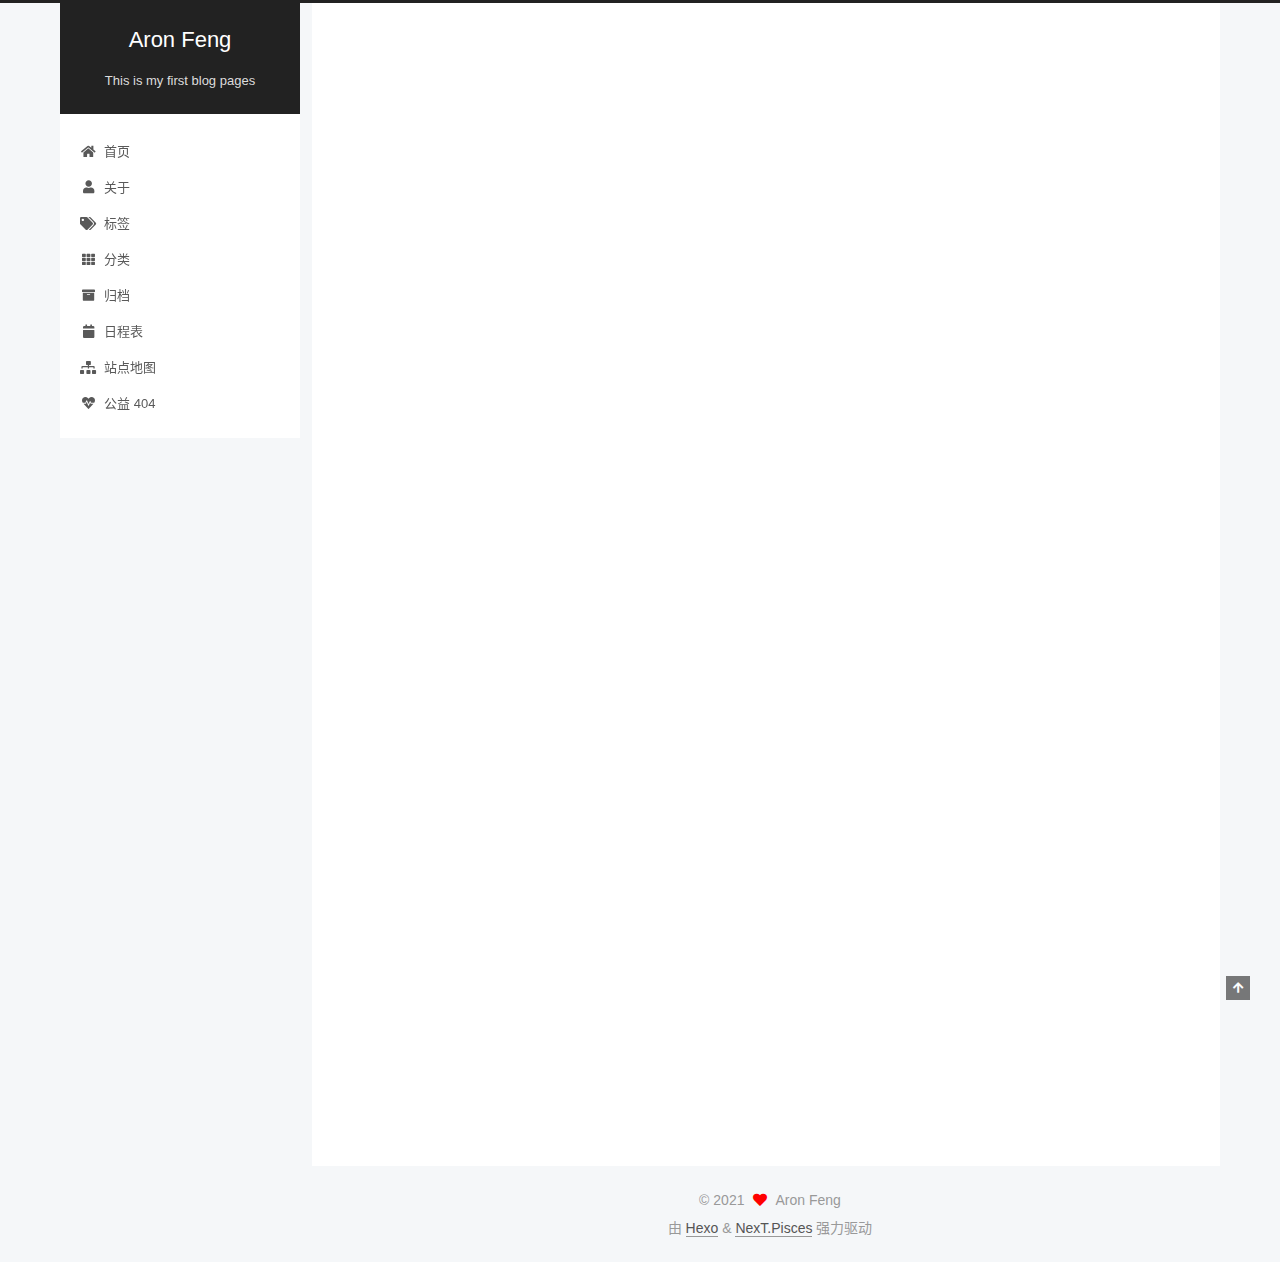
<file: 2021/05/23/hello-world/index.html>
<!DOCTYPE html>
<html lang="zh-CN">
<head>
  <meta charset="UTF-8">
<meta name="viewport" content="width=device-width, initial-scale=1, maximum-scale=2">
<meta name="theme-color" content="#222">
<meta name="generator" content="Hexo 5.4.0">
  <link rel="apple-touch-icon" sizes="180x180" href="/images/apple-touch-icon-next.png">
  <link rel="icon" type="image/png" sizes="32x32" href="/images/favicon-32x32-next.png">
  <link rel="icon" type="image/png" sizes="16x16" href="/images/favicon-16x16-next.png">
  <link rel="mask-icon" href="/images/logo.svg" color="#222">

<link rel="stylesheet" href="/css/main.css">


<link rel="stylesheet" href="/lib/font-awesome/css/all.min.css">

<script id="hexo-configurations">
    var NexT = window.NexT || {};
    var CONFIG = {"hostname":"example.com","root":"/","scheme":"Pisces","version":"7.8.0","exturl":false,"sidebar":{"position":"left","display":"post","padding":18,"offset":12,"onmobile":false},"copycode":{"enable":false,"show_result":false,"style":null},"back2top":{"enable":true,"sidebar":false,"scrollpercent":false},"bookmark":{"enable":false,"color":"#222","save":"auto"},"fancybox":false,"mediumzoom":false,"lazyload":false,"pangu":false,"comments":{"style":"tabs","active":null,"storage":true,"lazyload":false,"nav":null},"algolia":{"hits":{"per_page":10},"labels":{"input_placeholder":"Search for Posts","hits_empty":"We didn't find any results for the search: ${query}","hits_stats":"${hits} results found in ${time} ms"}},"localsearch":{"enable":false,"trigger":"auto","top_n_per_article":1,"unescape":false,"preload":false},"motion":{"enable":true,"async":false,"transition":{"post_block":"fadeIn","post_header":"slideDownIn","post_body":"slideDownIn","coll_header":"slideLeftIn","sidebar":"slideUpIn"}}};
  </script>

  <meta name="description" content="Welcome to Hexo! This is your very first post. Check documentation for more info. If you get any problems when using Hexo, you can find the answer in troubleshooting or you can ask me on GitHub. Quick">
<meta property="og:type" content="article">
<meta property="og:title" content="Hello World">
<meta property="og:url" content="http://example.com/2021/05/23/hello-world/index.html">
<meta property="og:site_name" content="Aron Feng">
<meta property="og:description" content="Welcome to Hexo! This is your very first post. Check documentation for more info. If you get any problems when using Hexo, you can find the answer in troubleshooting or you can ask me on GitHub. Quick">
<meta property="og:locale" content="zh_CN">
<meta property="article:published_time" content="2021-05-23T08:48:09.952Z">
<meta property="article:modified_time" content="2021-05-23T08:48:09.952Z">
<meta property="article:author" content="Aron Feng">
<meta name="twitter:card" content="summary">

<link rel="canonical" href="http://example.com/2021/05/23/hello-world/">


<script id="page-configurations">
  // https://hexo.io/docs/variables.html
  CONFIG.page = {
    sidebar: "",
    isHome : false,
    isPost : true,
    lang   : 'zh-CN'
  };
</script>

  <title>Hello World | Aron Feng</title>
  






  <noscript>
  <style>
  .use-motion .brand,
  .use-motion .menu-item,
  .sidebar-inner,
  .use-motion .post-block,
  .use-motion .pagination,
  .use-motion .comments,
  .use-motion .post-header,
  .use-motion .post-body,
  .use-motion .collection-header { opacity: initial; }

  .use-motion .site-title,
  .use-motion .site-subtitle {
    opacity: initial;
    top: initial;
  }

  .use-motion .logo-line-before i { left: initial; }
  .use-motion .logo-line-after i { right: initial; }
  </style>
</noscript>

</head>

<body itemscope itemtype="http://schema.org/WebPage">
  <div class="container use-motion">
    <div class="headband"></div>

    <header class="header" itemscope itemtype="http://schema.org/WPHeader">
      <div class="header-inner"><div class="site-brand-container">
  <div class="site-nav-toggle">
    <div class="toggle" aria-label="切换导航栏">
      <span class="toggle-line toggle-line-first"></span>
      <span class="toggle-line toggle-line-middle"></span>
      <span class="toggle-line toggle-line-last"></span>
    </div>
  </div>

  <div class="site-meta">

    <a href="/" class="brand" rel="start">
      <span class="logo-line-before"><i></i></span>
      <h1 class="site-title">Aron Feng</h1>
      <span class="logo-line-after"><i></i></span>
    </a>
      <p class="site-subtitle" itemprop="description">This is my first blog pages</p>
  </div>

  <div class="site-nav-right">
    <div class="toggle popup-trigger">
    </div>
  </div>
</div>




<nav class="site-nav">
  <ul id="menu" class="main-menu menu">
        <li class="menu-item menu-item-home">

    <a href="/" rel="section"><i class="fa fa-home fa-fw"></i>首页</a>

  </li>
        <li class="menu-item menu-item-about">

    <a href="/about/" rel="section"><i class="fa fa-user fa-fw"></i>关于</a>

  </li>
        <li class="menu-item menu-item-tags">

    <a href="/tags/" rel="section"><i class="fa fa-tags fa-fw"></i>标签</a>

  </li>
        <li class="menu-item menu-item-categories">

    <a href="/categories/" rel="section"><i class="fa fa-th fa-fw"></i>分类</a>

  </li>
        <li class="menu-item menu-item-archives">

    <a href="/archives/" rel="section"><i class="fa fa-archive fa-fw"></i>归档</a>

  </li>
        <li class="menu-item menu-item-schedule">

    <a href="/schedule/" rel="section"><i class="fa fa-calendar fa-fw"></i>日程表</a>

  </li>
        <li class="menu-item menu-item-sitemap">

    <a href="/sitemap.xml" rel="section"><i class="fa fa-sitemap fa-fw"></i>站点地图</a>

  </li>
        <li class="menu-item menu-item-commonweal">

    <a href="/404/" rel="section"><i class="fa fa-heartbeat fa-fw"></i>公益 404</a>

  </li>
  </ul>
</nav>




</div>
    </header>

    
  <div class="back-to-top">
    <i class="fa fa-arrow-up"></i>
    <span>0%</span>
  </div>


    <main class="main">
      <div class="main-inner">
        <div class="content-wrap">
          

          <div class="content post posts-expand">
            

    
  
  
  <article itemscope itemtype="http://schema.org/Article" class="post-block" lang="zh-CN">
    <link itemprop="mainEntityOfPage" href="http://example.com/2021/05/23/hello-world/">

    <span hidden itemprop="author" itemscope itemtype="http://schema.org/Person">
      <meta itemprop="image" content="/images/avatar.jpg">
      <meta itemprop="name" content="Aron Feng">
      <meta itemprop="description" content="Good Job">
    </span>

    <span hidden itemprop="publisher" itemscope itemtype="http://schema.org/Organization">
      <meta itemprop="name" content="Aron Feng">
    </span>
      <header class="post-header">
        <h1 class="post-title" itemprop="name headline">
          Hello World
        </h1>

        <div class="post-meta">
            <span class="post-meta-item">
              <span class="post-meta-item-icon">
                <i class="far fa-calendar"></i>
              </span>
              <span class="post-meta-item-text">发表于</span>

              <time title="创建时间：2021-05-23 16:48:09" itemprop="dateCreated datePublished" datetime="2021-05-23T16:48:09+08:00">2021-05-23</time>
            </span>

          

        </div>
      </header>

    
    
    
    <div class="post-body" itemprop="articleBody">

      
        <p>Welcome to <a target="_blank" rel="noopener" href="https://hexo.io/">Hexo</a>! This is your very first post. Check <a target="_blank" rel="noopener" href="https://hexo.io/docs/">documentation</a> for more info. If you get any problems when using Hexo, you can find the answer in <a target="_blank" rel="noopener" href="https://hexo.io/docs/troubleshooting.html">troubleshooting</a> or you can ask me on <a target="_blank" rel="noopener" href="https://github.com/hexojs/hexo/issues">GitHub</a>.</p>
<h2 id="Quick-Start"><a href="#Quick-Start" class="headerlink" title="Quick Start"></a>Quick Start</h2><h3 id="Create-a-new-post"><a href="#Create-a-new-post" class="headerlink" title="Create a new post"></a>Create a new post</h3><figure class="highlight bash"><table><tr><td class="gutter"><pre><span class="line">1</span><br></pre></td><td class="code"><pre><span class="line">$ hexo new <span class="string">&quot;My New Post&quot;</span></span><br></pre></td></tr></table></figure>

<p>More info: <a target="_blank" rel="noopener" href="https://hexo.io/docs/writing.html">Writing</a></p>
<h3 id="Run-server"><a href="#Run-server" class="headerlink" title="Run server"></a>Run server</h3><figure class="highlight bash"><table><tr><td class="gutter"><pre><span class="line">1</span><br></pre></td><td class="code"><pre><span class="line">$ hexo server</span><br></pre></td></tr></table></figure>

<p>More info: <a target="_blank" rel="noopener" href="https://hexo.io/docs/server.html">Server</a></p>
<h3 id="Generate-static-files"><a href="#Generate-static-files" class="headerlink" title="Generate static files"></a>Generate static files</h3><figure class="highlight bash"><table><tr><td class="gutter"><pre><span class="line">1</span><br></pre></td><td class="code"><pre><span class="line">$ hexo generate</span><br></pre></td></tr></table></figure>

<p>More info: <a target="_blank" rel="noopener" href="https://hexo.io/docs/generating.html">Generating</a></p>
<h3 id="Deploy-to-remote-sites"><a href="#Deploy-to-remote-sites" class="headerlink" title="Deploy to remote sites"></a>Deploy to remote sites</h3><figure class="highlight bash"><table><tr><td class="gutter"><pre><span class="line">1</span><br></pre></td><td class="code"><pre><span class="line">$ hexo deploy</span><br></pre></td></tr></table></figure>

<p>More info: <a target="_blank" rel="noopener" href="https://hexo.io/docs/one-command-deployment.html">Deployment</a></p>

    </div>

    
    
    

      <footer class="post-footer">

        


        
    <div class="post-nav">
      <div class="post-nav-item"></div>
      <div class="post-nav-item">
    <a href="/2021/05/23/test/" rel="next" title="test">
      test <i class="fa fa-chevron-right"></i>
    </a></div>
    </div>
      </footer>
    
  </article>
  
  
  



          </div>
          

<script>
  window.addEventListener('tabs:register', () => {
    let { activeClass } = CONFIG.comments;
    if (CONFIG.comments.storage) {
      activeClass = localStorage.getItem('comments_active') || activeClass;
    }
    if (activeClass) {
      let activeTab = document.querySelector(`a[href="#comment-${activeClass}"]`);
      if (activeTab) {
        activeTab.click();
      }
    }
  });
  if (CONFIG.comments.storage) {
    window.addEventListener('tabs:click', event => {
      if (!event.target.matches('.tabs-comment .tab-content .tab-pane')) return;
      let commentClass = event.target.classList[1];
      localStorage.setItem('comments_active', commentClass);
    });
  }
</script>

        </div>
          
  
  <div class="toggle sidebar-toggle">
    <span class="toggle-line toggle-line-first"></span>
    <span class="toggle-line toggle-line-middle"></span>
    <span class="toggle-line toggle-line-last"></span>
  </div>

  <aside class="sidebar">
    <div class="sidebar-inner">

      <ul class="sidebar-nav motion-element">
        <li class="sidebar-nav-toc">
          文章目录
        </li>
        <li class="sidebar-nav-overview">
          站点概览
        </li>
      </ul>

      <!--noindex-->
      <div class="post-toc-wrap sidebar-panel">
          <div class="post-toc motion-element"><ol class="nav"><li class="nav-item nav-level-2"><a class="nav-link" href="#Quick-Start"><span class="nav-number">1.</span> <span class="nav-text">Quick Start</span></a><ol class="nav-child"><li class="nav-item nav-level-3"><a class="nav-link" href="#Create-a-new-post"><span class="nav-number">1.1.</span> <span class="nav-text">Create a new post</span></a></li><li class="nav-item nav-level-3"><a class="nav-link" href="#Run-server"><span class="nav-number">1.2.</span> <span class="nav-text">Run server</span></a></li><li class="nav-item nav-level-3"><a class="nav-link" href="#Generate-static-files"><span class="nav-number">1.3.</span> <span class="nav-text">Generate static files</span></a></li><li class="nav-item nav-level-3"><a class="nav-link" href="#Deploy-to-remote-sites"><span class="nav-number">1.4.</span> <span class="nav-text">Deploy to remote sites</span></a></li></ol></li></ol></div>
      </div>
      <!--/noindex-->

      <div class="site-overview-wrap sidebar-panel">
        <div class="site-author motion-element" itemprop="author" itemscope itemtype="http://schema.org/Person">
    <img class="site-author-image" itemprop="image" alt="Aron Feng"
      src="/images/avatar.jpg">
  <p class="site-author-name" itemprop="name">Aron Feng</p>
  <div class="site-description" itemprop="description">Good Job</div>
</div>
<div class="site-state-wrap motion-element">
  <nav class="site-state">
      <div class="site-state-item site-state-posts">
          <a href="/archives/">
        
          <span class="site-state-item-count">2</span>
          <span class="site-state-item-name">日志</span>
        </a>
      </div>
  </nav>
</div>



      </div>

    </div>
  </aside>
  <div id="sidebar-dimmer"></div>


      </div>
    </main>

    <footer class="footer">
      <div class="footer-inner">
        

        

<div class="copyright">
  
  &copy; 
  <span itemprop="copyrightYear">2021</span>
  <span class="with-love">
    <i class="fa fa-heart"></i>
  </span>
  <span class="author" itemprop="copyrightHolder">Aron Feng</span>
</div>
  <div class="powered-by">由 <a href="https://hexo.io/" class="theme-link" rel="noopener" target="_blank">Hexo</a> & <a href="https://pisces.theme-next.org/" class="theme-link" rel="noopener" target="_blank">NexT.Pisces</a> 强力驱动
  </div>

        








      </div>
    </footer>
  </div>

  
  <script src="/lib/anime.min.js"></script>
  <script src="/lib/velocity/velocity.min.js"></script>
  <script src="/lib/velocity/velocity.ui.min.js"></script>

<script src="/js/utils.js"></script>

<script src="/js/motion.js"></script>


<script src="/js/schemes/pisces.js"></script>


<script src="/js/next-boot.js"></script>




  















  

  

</body>
</html>
</file>
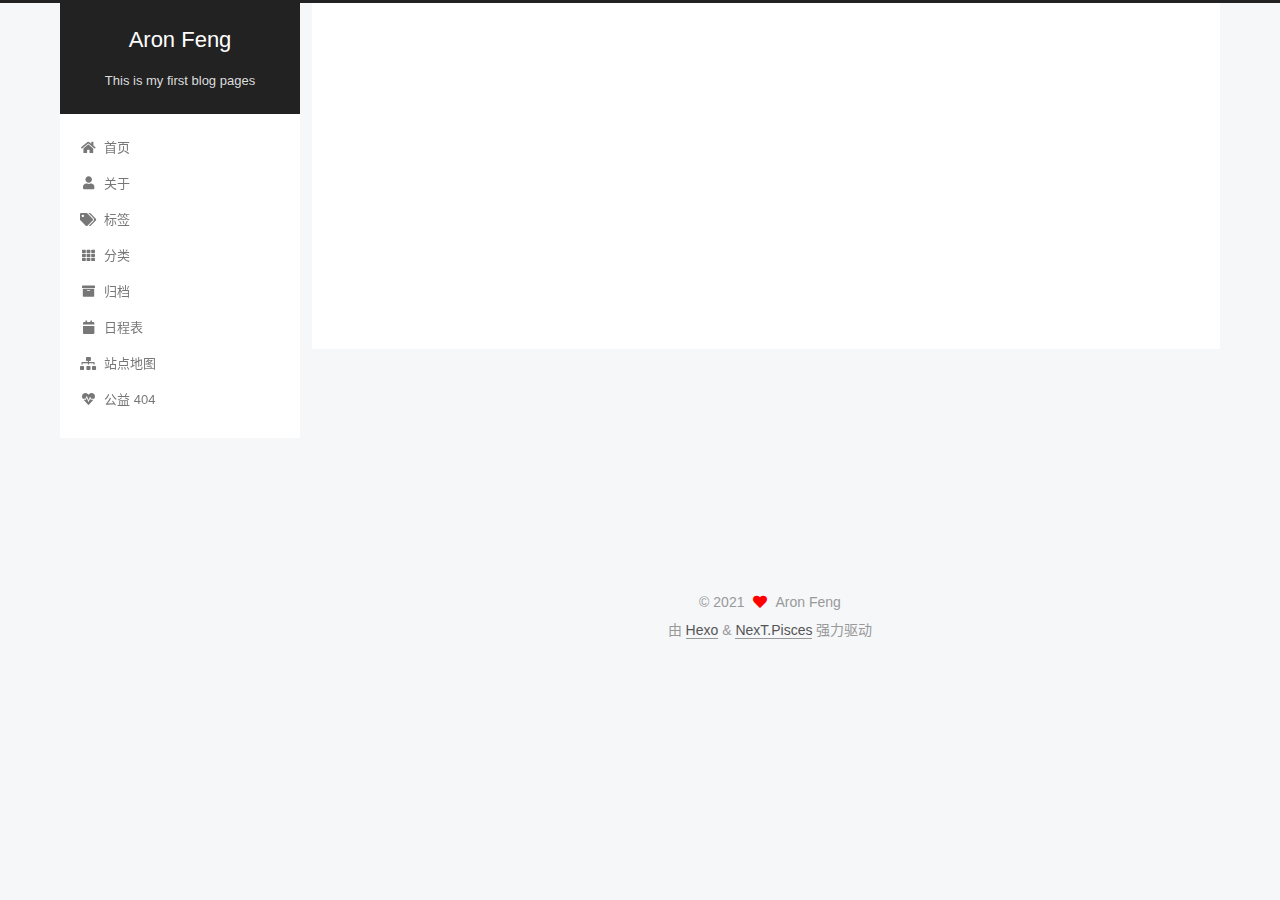
<file: 2021/05/23/test/index.html>
<!DOCTYPE html>
<html lang="zh-CN">
<head>
  <meta charset="UTF-8">
<meta name="viewport" content="width=device-width, initial-scale=1, maximum-scale=2">
<meta name="theme-color" content="#222">
<meta name="generator" content="Hexo 5.4.0">
  <link rel="apple-touch-icon" sizes="180x180" href="/images/apple-touch-icon-next.png">
  <link rel="icon" type="image/png" sizes="32x32" href="/images/favicon-32x32-next.png">
  <link rel="icon" type="image/png" sizes="16x16" href="/images/favicon-16x16-next.png">
  <link rel="mask-icon" href="/images/logo.svg" color="#222">

<link rel="stylesheet" href="/css/main.css">


<link rel="stylesheet" href="/lib/font-awesome/css/all.min.css">

<script id="hexo-configurations">
    var NexT = window.NexT || {};
    var CONFIG = {"hostname":"example.com","root":"/","scheme":"Pisces","version":"7.8.0","exturl":false,"sidebar":{"position":"left","display":"post","padding":18,"offset":12,"onmobile":false},"copycode":{"enable":false,"show_result":false,"style":null},"back2top":{"enable":true,"sidebar":false,"scrollpercent":false},"bookmark":{"enable":false,"color":"#222","save":"auto"},"fancybox":false,"mediumzoom":false,"lazyload":false,"pangu":false,"comments":{"style":"tabs","active":null,"storage":true,"lazyload":false,"nav":null},"algolia":{"hits":{"per_page":10},"labels":{"input_placeholder":"Search for Posts","hits_empty":"We didn't find any results for the search: ${query}","hits_stats":"${hits} results found in ${time} ms"}},"localsearch":{"enable":false,"trigger":"auto","top_n_per_article":1,"unescape":false,"preload":false},"motion":{"enable":true,"async":false,"transition":{"post_block":"fadeIn","post_header":"slideDownIn","post_body":"slideDownIn","coll_header":"slideLeftIn","sidebar":"slideUpIn"}}};
  </script>

  <meta name="description" content="我是测试文本">
<meta property="og:type" content="article">
<meta property="og:title" content="test">
<meta property="og:url" content="http://example.com/2021/05/23/test/index.html">
<meta property="og:site_name" content="Aron Feng">
<meta property="og:description" content="我是测试文本">
<meta property="og:locale" content="zh_CN">
<meta property="article:published_time" content="2021-05-23T13:32:24.000Z">
<meta property="article:modified_time" content="2021-05-23T13:34:28.526Z">
<meta property="article:author" content="Aron Feng">
<meta name="twitter:card" content="summary">

<link rel="canonical" href="http://example.com/2021/05/23/test/">


<script id="page-configurations">
  // https://hexo.io/docs/variables.html
  CONFIG.page = {
    sidebar: "",
    isHome : false,
    isPost : true,
    lang   : 'zh-CN'
  };
</script>

  <title>test | Aron Feng</title>
  






  <noscript>
  <style>
  .use-motion .brand,
  .use-motion .menu-item,
  .sidebar-inner,
  .use-motion .post-block,
  .use-motion .pagination,
  .use-motion .comments,
  .use-motion .post-header,
  .use-motion .post-body,
  .use-motion .collection-header { opacity: initial; }

  .use-motion .site-title,
  .use-motion .site-subtitle {
    opacity: initial;
    top: initial;
  }

  .use-motion .logo-line-before i { left: initial; }
  .use-motion .logo-line-after i { right: initial; }
  </style>
</noscript>

</head>

<body itemscope itemtype="http://schema.org/WebPage">
  <div class="container use-motion">
    <div class="headband"></div>

    <header class="header" itemscope itemtype="http://schema.org/WPHeader">
      <div class="header-inner"><div class="site-brand-container">
  <div class="site-nav-toggle">
    <div class="toggle" aria-label="切换导航栏">
      <span class="toggle-line toggle-line-first"></span>
      <span class="toggle-line toggle-line-middle"></span>
      <span class="toggle-line toggle-line-last"></span>
    </div>
  </div>

  <div class="site-meta">

    <a href="/" class="brand" rel="start">
      <span class="logo-line-before"><i></i></span>
      <h1 class="site-title">Aron Feng</h1>
      <span class="logo-line-after"><i></i></span>
    </a>
      <p class="site-subtitle" itemprop="description">This is my first blog pages</p>
  </div>

  <div class="site-nav-right">
    <div class="toggle popup-trigger">
    </div>
  </div>
</div>




<nav class="site-nav">
  <ul id="menu" class="main-menu menu">
        <li class="menu-item menu-item-home">

    <a href="/" rel="section"><i class="fa fa-home fa-fw"></i>首页</a>

  </li>
        <li class="menu-item menu-item-about">

    <a href="/about/" rel="section"><i class="fa fa-user fa-fw"></i>关于</a>

  </li>
        <li class="menu-item menu-item-tags">

    <a href="/tags/" rel="section"><i class="fa fa-tags fa-fw"></i>标签</a>

  </li>
        <li class="menu-item menu-item-categories">

    <a href="/categories/" rel="section"><i class="fa fa-th fa-fw"></i>分类</a>

  </li>
        <li class="menu-item menu-item-archives">

    <a href="/archives/" rel="section"><i class="fa fa-archive fa-fw"></i>归档</a>

  </li>
        <li class="menu-item menu-item-schedule">

    <a href="/schedule/" rel="section"><i class="fa fa-calendar fa-fw"></i>日程表</a>

  </li>
        <li class="menu-item menu-item-sitemap">

    <a href="/sitemap.xml" rel="section"><i class="fa fa-sitemap fa-fw"></i>站点地图</a>

  </li>
        <li class="menu-item menu-item-commonweal">

    <a href="/404/" rel="section"><i class="fa fa-heartbeat fa-fw"></i>公益 404</a>

  </li>
  </ul>
</nav>




</div>
    </header>

    
  <div class="back-to-top">
    <i class="fa fa-arrow-up"></i>
    <span>0%</span>
  </div>


    <main class="main">
      <div class="main-inner">
        <div class="content-wrap">
          

          <div class="content post posts-expand">
            

    
  
  
  <article itemscope itemtype="http://schema.org/Article" class="post-block" lang="zh-CN">
    <link itemprop="mainEntityOfPage" href="http://example.com/2021/05/23/test/">

    <span hidden itemprop="author" itemscope itemtype="http://schema.org/Person">
      <meta itemprop="image" content="/images/avatar.jpg">
      <meta itemprop="name" content="Aron Feng">
      <meta itemprop="description" content="Good Job">
    </span>

    <span hidden itemprop="publisher" itemscope itemtype="http://schema.org/Organization">
      <meta itemprop="name" content="Aron Feng">
    </span>
      <header class="post-header">
        <h1 class="post-title" itemprop="name headline">
          test
        </h1>

        <div class="post-meta">
            <span class="post-meta-item">
              <span class="post-meta-item-icon">
                <i class="far fa-calendar"></i>
              </span>
              <span class="post-meta-item-text">发表于</span>
              

              <time title="创建时间：2021-05-23 21:32:24 / 修改时间：21:34:28" itemprop="dateCreated datePublished" datetime="2021-05-23T21:32:24+08:00">2021-05-23</time>
            </span>

          

        </div>
      </header>

    
    
    
    <div class="post-body" itemprop="articleBody">

      
        <h2 id="我是测试文本"><a href="#我是测试文本" class="headerlink" title="我是测试文本"></a>我是测试文本</h2>
    </div>

    
    
    

      <footer class="post-footer">

        


        
    <div class="post-nav">
      <div class="post-nav-item">
    <a href="/2021/05/23/hello-world/" rel="prev" title="Hello World">
      <i class="fa fa-chevron-left"></i> Hello World
    </a></div>
      <div class="post-nav-item"></div>
    </div>
      </footer>
    
  </article>
  
  
  



          </div>
          

<script>
  window.addEventListener('tabs:register', () => {
    let { activeClass } = CONFIG.comments;
    if (CONFIG.comments.storage) {
      activeClass = localStorage.getItem('comments_active') || activeClass;
    }
    if (activeClass) {
      let activeTab = document.querySelector(`a[href="#comment-${activeClass}"]`);
      if (activeTab) {
        activeTab.click();
      }
    }
  });
  if (CONFIG.comments.storage) {
    window.addEventListener('tabs:click', event => {
      if (!event.target.matches('.tabs-comment .tab-content .tab-pane')) return;
      let commentClass = event.target.classList[1];
      localStorage.setItem('comments_active', commentClass);
    });
  }
</script>

        </div>
          
  
  <div class="toggle sidebar-toggle">
    <span class="toggle-line toggle-line-first"></span>
    <span class="toggle-line toggle-line-middle"></span>
    <span class="toggle-line toggle-line-last"></span>
  </div>

  <aside class="sidebar">
    <div class="sidebar-inner">

      <ul class="sidebar-nav motion-element">
        <li class="sidebar-nav-toc">
          文章目录
        </li>
        <li class="sidebar-nav-overview">
          站点概览
        </li>
      </ul>

      <!--noindex-->
      <div class="post-toc-wrap sidebar-panel">
          <div class="post-toc motion-element"><ol class="nav"><li class="nav-item nav-level-2"><a class="nav-link" href="#%E6%88%91%E6%98%AF%E6%B5%8B%E8%AF%95%E6%96%87%E6%9C%AC"><span class="nav-number">1.</span> <span class="nav-text">我是测试文本</span></a></li></ol></div>
      </div>
      <!--/noindex-->

      <div class="site-overview-wrap sidebar-panel">
        <div class="site-author motion-element" itemprop="author" itemscope itemtype="http://schema.org/Person">
    <img class="site-author-image" itemprop="image" alt="Aron Feng"
      src="/images/avatar.jpg">
  <p class="site-author-name" itemprop="name">Aron Feng</p>
  <div class="site-description" itemprop="description">Good Job</div>
</div>
<div class="site-state-wrap motion-element">
  <nav class="site-state">
      <div class="site-state-item site-state-posts">
          <a href="/archives/">
        
          <span class="site-state-item-count">2</span>
          <span class="site-state-item-name">日志</span>
        </a>
      </div>
  </nav>
</div>



      </div>

    </div>
  </aside>
  <div id="sidebar-dimmer"></div>


      </div>
    </main>

    <footer class="footer">
      <div class="footer-inner">
        

        

<div class="copyright">
  
  &copy; 
  <span itemprop="copyrightYear">2021</span>
  <span class="with-love">
    <i class="fa fa-heart"></i>
  </span>
  <span class="author" itemprop="copyrightHolder">Aron Feng</span>
</div>
  <div class="powered-by">由 <a href="https://hexo.io/" class="theme-link" rel="noopener" target="_blank">Hexo</a> & <a href="https://pisces.theme-next.org/" class="theme-link" rel="noopener" target="_blank">NexT.Pisces</a> 强力驱动
  </div>

        








      </div>
    </footer>
  </div>

  
  <script src="/lib/anime.min.js"></script>
  <script src="/lib/velocity/velocity.min.js"></script>
  <script src="/lib/velocity/velocity.ui.min.js"></script>

<script src="/js/utils.js"></script>

<script src="/js/motion.js"></script>


<script src="/js/schemes/pisces.js"></script>


<script src="/js/next-boot.js"></script>




  















  

  

</body>
</html>
</file>
<file: css/main.css>
:root {
  --body-bg-color: #f5f7f9;
  --content-bg-color: #fff;
  --card-bg-color: #f5f5f5;
  --text-color: #555;
  --blockquote-color: #666;
  --link-color: #555;
  --link-hover-color: #222;
  --brand-color: #fff;
  --brand-hover-color: #fff;
  --table-row-odd-bg-color: #f9f9f9;
  --table-row-hover-bg-color: #f5f5f5;
  --menu-item-bg-color: #f5f5f5;
  --btn-default-bg: #fff;
  --btn-default-color: #555;
  --btn-default-border-color: #555;
  --btn-default-hover-bg: #222;
  --btn-default-hover-color: #fff;
  --btn-default-hover-border-color: #222;
}
html {
  line-height: 1.15; /* 1 */
  -webkit-text-size-adjust: 100%; /* 2 */
}
body {
  margin: 0;
}
main {
  display: block;
}
h1 {
  font-size: 2em;
  margin: 0.67em 0;
}
hr {
  box-sizing: content-box; /* 1 */
  height: 0; /* 1 */
  overflow: visible; /* 2 */
}
pre {
  font-family: monospace, monospace; /* 1 */
  font-size: 1em; /* 2 */
}
a {
  background: transparent;
}
abbr[title] {
  border-bottom: none; /* 1 */
  text-decoration: underline; /* 2 */
  text-decoration: underline dotted; /* 2 */
}
b,
strong {
  font-weight: bolder;
}
code,
kbd,
samp {
  font-family: monospace, monospace; /* 1 */
  font-size: 1em; /* 2 */
}
small {
  font-size: 80%;
}
sub,
sup {
  font-size: 75%;
  line-height: 0;
  position: relative;
  vertical-align: baseline;
}
sub {
  bottom: -0.25em;
}
sup {
  top: -0.5em;
}
img {
  border-style: none;
}
button,
input,
optgroup,
select,
textarea {
  font-family: inherit; /* 1 */
  font-size: 100%; /* 1 */
  line-height: 1.15; /* 1 */
  margin: 0; /* 2 */
}
button,
input {
/* 1 */
  overflow: visible;
}
button,
select {
/* 1 */
  text-transform: none;
}
button,
[type='button'],
[type='reset'],
[type='submit'] {
  -webkit-appearance: button;
}
button::-moz-focus-inner,
[type='button']::-moz-focus-inner,
[type='reset']::-moz-focus-inner,
[type='submit']::-moz-focus-inner {
  border-style: none;
  padding: 0;
}
button:-moz-focusring,
[type='button']:-moz-focusring,
[type='reset']:-moz-focusring,
[type='submit']:-moz-focusring {
  outline: 1px dotted ButtonText;
}
fieldset {
  padding: 0.35em 0.75em 0.625em;
}
legend {
  box-sizing: border-box; /* 1 */
  color: inherit; /* 2 */
  display: table; /* 1 */
  max-width: 100%; /* 1 */
  padding: 0; /* 3 */
  white-space: normal; /* 1 */
}
progress {
  vertical-align: baseline;
}
textarea {
  overflow: auto;
}
[type='checkbox'],
[type='radio'] {
  box-sizing: border-box; /* 1 */
  padding: 0; /* 2 */
}
[type='number']::-webkit-inner-spin-button,
[type='number']::-webkit-outer-spin-button {
  height: auto;
}
[type='search'] {
  outline-offset: -2px; /* 2 */
  -webkit-appearance: textfield; /* 1 */
}
[type='search']::-webkit-search-decoration {
  -webkit-appearance: none;
}
::-webkit-file-upload-button {
  font: inherit; /* 2 */
  -webkit-appearance: button; /* 1 */
}
details {
  display: block;
}
summary {
  display: list-item;
}
template {
  display: none;
}
[hidden] {
  display: none;
}
::selection {
  background: #262a30;
  color: #eee;
}
html,
body {
  height: 100%;
}
body {
  background: var(--body-bg-color);
  color: var(--text-color);
  font-family: 'Lato', "PingFang SC", "Microsoft YaHei", sans-serif;
  font-size: 1em;
  line-height: 2;
}
@media (max-width: 991px) {
  body {
    padding-left: 0 !important;
    padding-right: 0 !important;
  }
}
h1,
h2,
h3,
h4,
h5,
h6 {
  font-family: 'Lato', "PingFang SC", "Microsoft YaHei", sans-serif;
  font-weight: bold;
  line-height: 1.5;
  margin: 20px 0 15px;
}
h1 {
  font-size: 1.5em;
}
h2 {
  font-size: 1.375em;
}
h3 {
  font-size: 1.25em;
}
h4 {
  font-size: 1.125em;
}
h5 {
  font-size: 1em;
}
h6 {
  font-size: 0.875em;
}
p {
  margin: 0 0 20px 0;
}
a,
span.exturl {
  border-bottom: 1px solid #999;
  color: var(--link-color);
  outline: 0;
  text-decoration: none;
  overflow-wrap: break-word;
  word-wrap: break-word;
  cursor: pointer;
}
a:hover,
span.exturl:hover {
  border-bottom-color: var(--link-hover-color);
  color: var(--link-hover-color);
}
iframe,
img,
video {
  display: block;
  margin-left: auto;
  margin-right: auto;
  max-width: 100%;
}
hr {
  background-image: repeating-linear-gradient(-45deg, #ddd, #ddd 4px, transparent 4px, transparent 8px);
  border: 0;
  height: 3px;
  margin: 40px 0;
}
blockquote {
  border-left: 4px solid #ddd;
  color: var(--blockquote-color);
  margin: 0;
  padding: 0 15px;
}
blockquote cite::before {
  content: '-';
  padding: 0 5px;
}
dt {
  font-weight: bold;
}
dd {
  margin: 0;
  padding: 0;
}
kbd {
  background-color: #f5f5f5;
  background-image: linear-gradient(#eee, #fff, #eee);
  border: 1px solid #ccc;
  border-radius: 0.2em;
  box-shadow: 0.1em 0.1em 0.2em rgba(0,0,0,0.1);
  color: #555;
  font-family: inherit;
  padding: 0.1em 0.3em;
  white-space: nowrap;
}
.table-container {
  overflow: auto;
}
table {
  border-collapse: collapse;
  border-spacing: 0;
  font-size: 0.875em;
  margin: 0 0 20px 0;
  width: 100%;
}
tbody tr:nth-of-type(odd) {
  background: var(--table-row-odd-bg-color);
}
tbody tr:hover {
  background: var(--table-row-hover-bg-color);
}
caption,
th,
td {
  font-weight: normal;
  padding: 8px;
  vertical-align: middle;
}
th,
td {
  border: 1px solid #ddd;
  border-bottom: 3px solid #ddd;
}
th {
  font-weight: 700;
  padding-bottom: 10px;
}
td {
  border-bottom-width: 1px;
}
.btn {
  background: var(--btn-default-bg);
  border: 2px solid var(--btn-default-border-color);
  border-radius: 2px;
  color: var(--btn-default-color);
  display: inline-block;
  font-size: 0.875em;
  line-height: 2;
  padding: 0 20px;
  text-decoration: none;
  transition-property: background-color;
  transition-delay: 0s;
  transition-duration: 0.2s;
  transition-timing-function: ease-in-out;
}
.btn:hover {
  background: var(--btn-default-hover-bg);
  border-color: var(--btn-default-hover-border-color);
  color: var(--btn-default-hover-color);
}
.btn + .btn {
  margin: 0 0 8px 8px;
}
.btn .fa-fw {
  text-align: left;
  width: 1.285714285714286em;
}
.toggle {
  line-height: 0;
}
.toggle .toggle-line {
  background: #fff;
  display: inline-block;
  height: 2px;
  left: 0;
  position: relative;
  top: 0;
  transition: all 0.4s;
  vertical-align: top;
  width: 100%;
}
.toggle .toggle-line:not(:first-child) {
  margin-top: 3px;
}
.toggle.toggle-arrow .toggle-line-first {
  left: 50%;
  top: 2px;
  transform: rotate(45deg);
  width: 50%;
}
.toggle.toggle-arrow .toggle-line-middle {
  left: 2px;
  width: 90%;
}
.toggle.toggle-arrow .toggle-line-last {
  left: 50%;
  top: -2px;
  transform: rotate(-45deg);
  width: 50%;
}
.toggle.toggle-close .toggle-line-first {
  transform: rotate(-45deg);
  top: 5px;
}
.toggle.toggle-close .toggle-line-middle {
  opacity: 0;
}
.toggle.toggle-close .toggle-line-last {
  transform: rotate(45deg);
  top: -5px;
}
.highlight,
pre {
  background: #f7f7f7;
  color: #4d4d4c;
  line-height: 1.6;
  margin: 0 auto 20px;
}
pre,
code {
  font-family: consolas, Menlo, monospace, "PingFang SC", "Microsoft YaHei";
}
code {
  background: #eee;
  border-radius: 3px;
  color: #555;
  padding: 2px 4px;
  overflow-wrap: break-word;
  word-wrap: break-word;
}
.highlight *::selection {
  background: #d6d6d6;
}
.highlight pre {
  border: 0;
  margin: 0;
  padding: 10px 0;
}
.highlight table {
  border: 0;
  margin: 0;
  width: auto;
}
.highlight td {
  border: 0;
  padding: 0;
}
.highlight figcaption {
  background: #eff2f3;
  color: #4d4d4c;
  display: flex;
  font-size: 0.875em;
  justify-content: space-between;
  line-height: 1.2;
  padding: 0.5em;
}
.highlight figcaption a {
  color: #4d4d4c;
}
.highlight figcaption a:hover {
  border-bottom-color: #4d4d4c;
}
.highlight .gutter {
  -moz-user-select: none;
  -ms-user-select: none;
  -webkit-user-select: none;
  user-select: none;
}
.highlight .gutter pre {
  background: #eff2f3;
  color: #869194;
  padding-left: 10px;
  padding-right: 10px;
  text-align: right;
}
.highlight .code pre {
  background: #f7f7f7;
  padding-left: 10px;
  width: 100%;
}
.gist table {
  width: auto;
}
.gist table td {
  border: 0;
}
pre {
  overflow: auto;
  padding: 10px;
}
pre code {
  background: none;
  color: #4d4d4c;
  font-size: 0.875em;
  padding: 0;
  text-shadow: none;
}
pre .deletion {
  background: #fdd;
}
pre .addition {
  background: #dfd;
}
pre .meta {
  color: #eab700;
  -moz-user-select: none;
  -ms-user-select: none;
  -webkit-user-select: none;
  user-select: none;
}
pre .comment {
  color: #8e908c;
}
pre .variable,
pre .attribute,
pre .tag,
pre .name,
pre .regexp,
pre .ruby .constant,
pre .xml .tag .title,
pre .xml .pi,
pre .xml .doctype,
pre .html .doctype,
pre .css .id,
pre .css .class,
pre .css .pseudo {
  color: #c82829;
}
pre .number,
pre .preprocessor,
pre .built_in,
pre .builtin-name,
pre .literal,
pre .params,
pre .constant,
pre .command {
  color: #f5871f;
}
pre .ruby .class .title,
pre .css .rules .attribute,
pre .string,
pre .symbol,
pre .value,
pre .inheritance,
pre .header,
pre .ruby .symbol,
pre .xml .cdata,
pre .special,
pre .formula {
  color: #718c00;
}
pre .title,
pre .css .hexcolor {
  color: #3e999f;
}
pre .function,
pre .python .decorator,
pre .python .title,
pre .ruby .function .title,
pre .ruby .title .keyword,
pre .perl .sub,
pre .javascript .title,
pre .coffeescript .title {
  color: #4271ae;
}
pre .keyword,
pre .javascript .function {
  color: #8959a8;
}
.blockquote-center {
  border-left: none;
  margin: 40px 0;
  padding: 0;
  position: relative;
  text-align: center;
}
.blockquote-center .fa {
  display: block;
  opacity: 0.6;
  position: absolute;
  width: 100%;
}
.blockquote-center .fa-quote-left {
  border-top: 1px solid #ccc;
  text-align: left;
  top: -20px;
}
.blockquote-center .fa-quote-right {
  border-bottom: 1px solid #ccc;
  text-align: right;
  bottom: -20px;
}
.blockquote-center p,
.blockquote-center div {
  text-align: center;
}
.post-body .group-picture img {
  margin: 0 auto;
  padding: 0 3px;
}
.group-picture-row {
  margin-bottom: 6px;
  overflow: hidden;
}
.group-picture-column {
  float: left;
  margin-bottom: 10px;
}
.post-body .label {
  color: #555;
  display: inline;
  padding: 0 2px;
}
.post-body .label.default {
  background: #f0f0f0;
}
.post-body .label.primary {
  background: #efe6f7;
}
.post-body .label.info {
  background: #e5f2f8;
}
.post-body .label.success {
  background: #e7f4e9;
}
.post-body .label.warning {
  background: #fcf6e1;
}
.post-body .label.danger {
  background: #fae8eb;
}
.post-body .tabs {
  margin-bottom: 20px;
}
.post-body .tabs,
.tabs-comment {
  display: block;
  padding-top: 10px;
  position: relative;
}
.post-body .tabs ul.nav-tabs,
.tabs-comment ul.nav-tabs {
  display: flex;
  flex-wrap: wrap;
  margin: 0;
  margin-bottom: -1px;
  padding: 0;
}
@media (max-width: 413px) {
  .post-body .tabs ul.nav-tabs,
  .tabs-comment ul.nav-tabs {
    display: block;
    margin-bottom: 5px;
  }
}
.post-body .tabs ul.nav-tabs li.tab,
.tabs-comment ul.nav-tabs li.tab {
  border-bottom: 1px solid #ddd;
  border-left: 1px solid transparent;
  border-right: 1px solid transparent;
  border-top: 3px solid transparent;
  flex-grow: 1;
  list-style-type: none;
  border-radius: 0 0 0 0;
}
@media (max-width: 413px) {
  .post-body .tabs ul.nav-tabs li.tab,
  .tabs-comment ul.nav-tabs li.tab {
    border-bottom: 1px solid transparent;
    border-left: 3px solid transparent;
    border-right: 1px solid transparent;
    border-top: 1px solid transparent;
  }
}
@media (max-width: 413px) {
  .post-body .tabs ul.nav-tabs li.tab,
  .tabs-comment ul.nav-tabs li.tab {
    border-radius: 0;
  }
}
.post-body .tabs ul.nav-tabs li.tab a,
.tabs-comment ul.nav-tabs li.tab a {
  border-bottom: initial;
  display: block;
  line-height: 1.8;
  outline: 0;
  padding: 0.25em 0.75em;
  text-align: center;
  transition-delay: 0s;
  transition-duration: 0.2s;
  transition-timing-function: ease-out;
}
.post-body .tabs ul.nav-tabs li.tab a i,
.tabs-comment ul.nav-tabs li.tab a i {
  width: 1.285714285714286em;
}
.post-body .tabs ul.nav-tabs li.tab.active,
.tabs-comment ul.nav-tabs li.tab.active {
  border-bottom: 1px solid transparent;
  border-left: 1px solid #ddd;
  border-right: 1px solid #ddd;
  border-top: 3px solid #fc6423;
}
@media (max-width: 413px) {
  .post-body .tabs ul.nav-tabs li.tab.active,
  .tabs-comment ul.nav-tabs li.tab.active {
    border-bottom: 1px solid #ddd;
    border-left: 3px solid #fc6423;
    border-right: 1px solid #ddd;
    border-top: 1px solid #ddd;
  }
}
.post-body .tabs ul.nav-tabs li.tab.active a,
.tabs-comment ul.nav-tabs li.tab.active a {
  color: var(--link-color);
  cursor: default;
}
.post-body .tabs .tab-content .tab-pane,
.tabs-comment .tab-content .tab-pane {
  border: 1px solid #ddd;
  border-top: 0;
  padding: 20px 20px 0 20px;
  border-radius: 0;
}
.post-body .tabs .tab-content .tab-pane:not(.active),
.tabs-comment .tab-content .tab-pane:not(.active) {
  display: none;
}
.post-body .tabs .tab-content .tab-pane.active,
.tabs-comment .tab-content .tab-pane.active {
  display: block;
}
.post-body .tabs .tab-content .tab-pane.active:nth-of-type(1),
.tabs-comment .tab-content .tab-pane.active:nth-of-type(1) {
  border-radius: 0 0 0 0;
}
@media (max-width: 413px) {
  .post-body .tabs .tab-content .tab-pane.active:nth-of-type(1),
  .tabs-comment .tab-content .tab-pane.active:nth-of-type(1) {
    border-radius: 0;
  }
}
.post-body .note {
  border-radius: 3px;
  margin-bottom: 20px;
  padding: 1em;
  position: relative;
  border: 1px solid #eee;
  border-left-width: 5px;
}
.post-body .note h2,
.post-body .note h3,
.post-body .note h4,
.post-body .note h5,
.post-body .note h6 {
  margin-top: 0;
  border-bottom: initial;
  margin-bottom: 0;
  padding-top: 0;
}
.post-body .note p:first-child,
.post-body .note ul:first-child,
.post-body .note ol:first-child,
.post-body .note table:first-child,
.post-body .note pre:first-child,
.post-body .note blockquote:first-child,
.post-body .note img:first-child {
  margin-top: 0;
}
.post-body .note p:last-child,
.post-body .note ul:last-child,
.post-body .note ol:last-child,
.post-body .note table:last-child,
.post-body .note pre:last-child,
.post-body .note blockquote:last-child,
.post-body .note img:last-child {
  margin-bottom: 0;
}
.post-body .note.default {
  border-left-color: #777;
}
.post-body .note.default h2,
.post-body .note.default h3,
.post-body .note.default h4,
.post-body .note.default h5,
.post-body .note.default h6 {
  color: #777;
}
.post-body .note.primary {
  border-left-color: #6f42c1;
}
.post-body .note.primary h2,
.post-body .note.primary h3,
.post-body .note.primary h4,
.post-body .note.primary h5,
.post-body .note.primary h6 {
  color: #6f42c1;
}
.post-body .note.info {
  border-left-color: #428bca;
}
.post-body .note.info h2,
.post-body .note.info h3,
.post-body .note.info h4,
.post-body .note.info h5,
.post-body .note.info h6 {
  color: #428bca;
}
.post-body .note.success {
  border-left-color: #5cb85c;
}
.post-body .note.success h2,
.post-body .note.success h3,
.post-body .note.success h4,
.post-body .note.success h5,
.post-body .note.success h6 {
  color: #5cb85c;
}
.post-body .note.warning {
  border-left-color: #f0ad4e;
}
.post-body .note.warning h2,
.post-body .note.warning h3,
.post-body .note.warning h4,
.post-body .note.warning h5,
.post-body .note.warning h6 {
  color: #f0ad4e;
}
.post-body .note.danger {
  border-left-color: #d9534f;
}
.post-body .note.danger h2,
.post-body .note.danger h3,
.post-body .note.danger h4,
.post-body .note.danger h5,
.post-body .note.danger h6 {
  color: #d9534f;
}
.pagination .prev,
.pagination .next,
.pagination .page-number,
.pagination .space {
  display: inline-block;
  margin: 0 10px;
  padding: 0 11px;
  position: relative;
  top: -1px;
}
@media (max-width: 767px) {
  .pagination .prev,
  .pagination .next,
  .pagination .page-number,
  .pagination .space {
    margin: 0 5px;
  }
}
.pagination {
  border-top: 1px solid #eee;
  margin: 120px 0 0;
  text-align: center;
}
.pagination .prev,
.pagination .next,
.pagination .page-number {
  border-bottom: 0;
  border-top: 1px solid #eee;
  transition-property: border-color;
  transition-delay: 0s;
  transition-duration: 0.2s;
  transition-timing-function: ease-in-out;
}
.pagination .prev:hover,
.pagination .next:hover,
.pagination .page-number:hover {
  border-top-color: #222;
}
.pagination .space {
  margin: 0;
  padding: 0;
}
.pagination .prev {
  margin-left: 0;
}
.pagination .next {
  margin-right: 0;
}
.pagination .page-number.current {
  background: #ccc;
  border-top-color: #ccc;
  color: #fff;
}
@media (max-width: 767px) {
  .pagination {
    border-top: none;
  }
  .pagination .prev,
  .pagination .next,
  .pagination .page-number {
    border-bottom: 1px solid #eee;
    border-top: 0;
    margin-bottom: 10px;
    padding: 0 10px;
  }
  .pagination .prev:hover,
  .pagination .next:hover,
  .pagination .page-number:hover {
    border-bottom-color: #222;
  }
}
.comments {
  margin-top: 60px;
  overflow: hidden;
}
.comment-button-group {
  display: flex;
  flex-wrap: wrap-reverse;
  justify-content: center;
  margin: 1em 0;
}
.comment-button-group .comment-button {
  margin: 0.1em 0.2em;
}
.comment-button-group .comment-button.active {
  background: var(--btn-default-hover-bg);
  border-color: var(--btn-default-hover-border-color);
  color: var(--btn-default-hover-color);
}
.comment-position {
  display: none;
}
.comment-position.active {
  display: block;
}
.tabs-comment {
  background: var(--content-bg-color);
  margin-top: 4em;
  padding-top: 0;
}
.tabs-comment .comments {
  border: 0;
  box-shadow: none;
  margin-top: 0;
  padding-top: 0;
}
.container {
  min-height: 100%;
  position: relative;
}
.main-inner {
  margin: 0 auto;
  width: calc(100% - 20px);
}
@media (min-width: 1200px) {
  .main-inner {
    width: 1160px;
  }
}
@media (min-width: 1600px) {
  .main-inner {
    width: 73%;
  }
}
@media (max-width: 767px) {
  .content-wrap {
    padding: 0 20px;
  }
}
.header {
  background: transparent;
}
.header-inner {
  margin: 0 auto;
  width: calc(100% - 20px);
}
@media (min-width: 1200px) {
  .header-inner {
    width: 1160px;
  }
}
@media (min-width: 1600px) {
  .header-inner {
    width: 73%;
  }
}
.site-brand-container {
  display: flex;
  flex-shrink: 0;
  padding: 0 10px;
}
.headband {
  background: #222;
  height: 3px;
}
.site-meta {
  flex-grow: 1;
  text-align: center;
}
@media (max-width: 767px) {
  .site-meta {
    text-align: center;
  }
}
.brand {
  border-bottom: none;
  color: var(--brand-color);
  display: inline-block;
  line-height: 1.375em;
  padding: 0 40px;
  position: relative;
}
.brand:hover {
  color: var(--brand-hover-color);
}
.site-title {
  font-family: 'Lato', "PingFang SC", "Microsoft YaHei", sans-serif;
  font-size: 1.375em;
  font-weight: normal;
  margin: 0;
}
.site-subtitle {
  color: #ddd;
  font-size: 0.8125em;
  margin: 10px 0;
}
.use-motion .brand {
  opacity: 0;
}
.use-motion .site-title,
.use-motion .site-subtitle,
.use-motion .custom-logo-image {
  opacity: 0;
  position: relative;
  top: -10px;
}
.site-nav-toggle,
.site-nav-right {
  display: none;
}
@media (max-width: 767px) {
  .site-nav-toggle,
  .site-nav-right {
    display: flex;
    flex-direction: column;
    justify-content: center;
  }
}
.site-nav-toggle .toggle,
.site-nav-right .toggle {
  color: var(--text-color);
  padding: 10px;
  width: 22px;
}
.site-nav-toggle .toggle .toggle-line,
.site-nav-right .toggle .toggle-line {
  background: var(--text-color);
  border-radius: 1px;
}
.site-nav {
  display: block;
}
@media (max-width: 767px) {
  .site-nav {
    clear: both;
    display: none;
  }
}
.site-nav.site-nav-on {
  display: block;
}
.menu {
  margin-top: 20px;
  padding-left: 0;
  text-align: center;
}
.menu-item {
  display: inline-block;
  list-style: none;
  margin: 0 10px;
}
@media (max-width: 767px) {
  .menu-item {
    display: block;
    margin-top: 10px;
  }
  .menu-item.menu-item-search {
    display: none;
  }
}
.menu-item a,
.menu-item span.exturl {
  border-bottom: 0;
  display: block;
  font-size: 0.8125em;
  transition-property: border-color;
  transition-delay: 0s;
  transition-duration: 0.2s;
  transition-timing-function: ease-in-out;
}
@media (hover: none) {
  .menu-item a:hover,
  .menu-item span.exturl:hover {
    border-bottom-color: transparent !important;
  }
}
.menu-item .fa,
.menu-item .fab,
.menu-item .far,
.menu-item .fas {
  margin-right: 8px;
}
.menu-item .badge {
  display: inline-block;
  font-weight: bold;
  line-height: 1;
  margin-left: 0.35em;
  margin-top: 0.35em;
  text-align: center;
  white-space: nowrap;
}
@media (max-width: 767px) {
  .menu-item .badge {
    float: right;
    margin-left: 0;
  }
}
.menu-item-active a,
.menu .menu-item a:hover,
.menu .menu-item span.exturl:hover {
  background: var(--menu-item-bg-color);
}
.use-motion .menu-item {
  opacity: 0;
}
.sidebar {
  background: #222;
  bottom: 0;
  box-shadow: inset 0 2px 6px #000;
  position: fixed;
  top: 0;
}
@media (max-width: 991px) {
  .sidebar {
    display: none;
  }
}
.sidebar-inner {
  color: #999;
  padding: 18px 10px;
  text-align: center;
}
.cc-license {
  margin-top: 10px;
  text-align: center;
}
.cc-license .cc-opacity {
  border-bottom: none;
  opacity: 0.7;
}
.cc-license .cc-opacity:hover {
  opacity: 0.9;
}
.cc-license img {
  display: inline-block;
}
.site-author-image {
  border: 1px solid #eee;
  display: block;
  margin: 0 auto;
  max-width: 120px;
  padding: 2px;
}
.site-author-name {
  color: var(--text-color);
  font-weight: 600;
  margin: 0;
  text-align: center;
}
.site-description {
  color: #999;
  font-size: 0.8125em;
  margin-top: 0;
  text-align: center;
}
.links-of-author {
  margin-top: 15px;
}
.links-of-author a,
.links-of-author span.exturl {
  border-bottom-color: #555;
  display: inline-block;
  font-size: 0.8125em;
  margin-bottom: 10px;
  margin-right: 10px;
  vertical-align: middle;
}
.links-of-author a::before,
.links-of-author span.exturl::before {
  background: #ffff58;
  border-radius: 50%;
  content: ' ';
  display: inline-block;
  height: 4px;
  margin-right: 3px;
  vertical-align: middle;
  width: 4px;
}
.sidebar-button {
  margin-top: 15px;
}
.sidebar-button a {
  border: 1px solid #fc6423;
  border-radius: 4px;
  color: #fc6423;
  display: inline-block;
  padding: 0 15px;
}
.sidebar-button a .fa,
.sidebar-button a .fab,
.sidebar-button a .far,
.sidebar-button a .fas {
  margin-right: 5px;
}
.sidebar-button a:hover {
  background: #fc6423;
  border: 1px solid #fc6423;
  color: #fff;
}
.sidebar-button a:hover .fa,
.sidebar-button a:hover .fab,
.sidebar-button a:hover .far,
.sidebar-button a:hover .fas {
  color: #fff;
}
.links-of-blogroll {
  font-size: 0.8125em;
  margin-top: 10px;
}
.links-of-blogroll-title {
  font-size: 0.875em;
  font-weight: 600;
  margin-top: 0;
}
.links-of-blogroll-list {
  list-style: none;
  margin: 0;
  padding: 0;
}
#sidebar-dimmer {
  display: none;
}
@media (max-width: 767px) {
  #sidebar-dimmer {
    background: #000;
    display: block;
    height: 100%;
    left: 100%;
    opacity: 0;
    position: fixed;
    top: 0;
    width: 100%;
    z-index: 1100;
  }
  .sidebar-active + #sidebar-dimmer {
    opacity: 0.7;
    transform: translateX(-100%);
    transition: opacity 0.5s;
  }
}
.sidebar-nav {
  margin: 0;
  padding-bottom: 20px;
  padding-left: 0;
}
.sidebar-nav li {
  border-bottom: 1px solid transparent;
  color: var(--text-color);
  cursor: pointer;
  display: inline-block;
  font-size: 0.875em;
}
.sidebar-nav li.sidebar-nav-overview {
  margin-left: 10px;
}
.sidebar-nav li:hover {
  color: #fc6423;
}
.sidebar-nav .sidebar-nav-active {
  border-bottom-color: #fc6423;
  color: #fc6423;
}
.sidebar-nav .sidebar-nav-active:hover {
  color: #fc6423;
}
.sidebar-panel {
  display: none;
  overflow-x: hidden;
  overflow-y: auto;
}
.sidebar-panel-active {
  display: block;
}
.sidebar-toggle {
  background: #222;
  bottom: 45px;
  cursor: pointer;
  height: 14px;
  left: 30px;
  padding: 5px;
  position: fixed;
  width: 14px;
  z-index: 1300;
}
@media (max-width: 991px) {
  .sidebar-toggle {
    left: 20px;
    opacity: 0.8;
    display: none;
  }
}
.sidebar-toggle:hover .toggle-line {
  background: #fc6423;
}
.post-toc {
  font-size: 0.875em;
}
.post-toc ol {
  list-style: none;
  margin: 0;
  padding: 0 2px 5px 10px;
  text-align: left;
}
.post-toc ol > ol {
  padding-left: 0;
}
.post-toc ol a {
  transition-property: all;
  transition-delay: 0s;
  transition-duration: 0.2s;
  transition-timing-function: ease-in-out;
}
.post-toc .nav-item {
  line-height: 1.8;
  overflow: hidden;
  text-overflow: ellipsis;
  white-space: nowrap;
}
.post-toc .nav .nav-child {
  display: none;
}
.post-toc .nav .active > .nav-child {
  display: block;
}
.post-toc .nav .active-current > .nav-child {
  display: block;
}
.post-toc .nav .active-current > .nav-child > .nav-item {
  display: block;
}
.post-toc .nav .active > a {
  border-bottom-color: #fc6423;
  color: #fc6423;
}
.post-toc .nav .active-current > a {
  color: #fc6423;
}
.post-toc .nav .active-current > a:hover {
  color: #fc6423;
}
.site-state {
  display: flex;
  justify-content: center;
  line-height: 1.4;
  margin-top: 10px;
  overflow: hidden;
  text-align: center;
  white-space: nowrap;
}
.site-state-item {
  padding: 0 15px;
}
.site-state-item:not(:first-child) {
  border-left: 1px solid #eee;
}
.site-state-item a {
  border-bottom: none;
}
.site-state-item-count {
  display: block;
  font-size: 1em;
  font-weight: 600;
  text-align: center;
}
.site-state-item-name {
  color: #999;
  font-size: 0.8125em;
}
.footer {
  color: #999;
  font-size: 0.875em;
  padding: 20px 0;
}
.footer.footer-fixed {
  bottom: 0;
  left: 0;
  position: absolute;
  right: 0;
}
.footer-inner {
  box-sizing: border-box;
  margin: 0 auto;
  text-align: center;
  width: calc(100% - 20px);
}
@media (min-width: 1200px) {
  .footer-inner {
    width: 1160px;
  }
}
@media (min-width: 1600px) {
  .footer-inner {
    width: 73%;
  }
}
.languages {
  display: inline-block;
  font-size: 1.125em;
  position: relative;
}
.languages .lang-select-label span {
  margin: 0 0.5em;
}
.languages .lang-select {
  height: 100%;
  left: 0;
  opacity: 0;
  position: absolute;
  top: 0;
  width: 100%;
}
.with-love {
  color: #ff0000;
  display: inline-block;
  margin: 0 5px;
}
.powered-by,
.theme-info {
  display: inline-block;
}
@-moz-keyframes iconAnimate {
  0%, 100% {
    transform: scale(1);
  }
  10%, 30% {
    transform: scale(0.9);
  }
  20%, 40%, 60%, 80% {
    transform: scale(1.1);
  }
  50%, 70% {
    transform: scale(1.1);
  }
}
@-webkit-keyframes iconAnimate {
  0%, 100% {
    transform: scale(1);
  }
  10%, 30% {
    transform: scale(0.9);
  }
  20%, 40%, 60%, 80% {
    transform: scale(1.1);
  }
  50%, 70% {
    transform: scale(1.1);
  }
}
@-o-keyframes iconAnimate {
  0%, 100% {
    transform: scale(1);
  }
  10%, 30% {
    transform: scale(0.9);
  }
  20%, 40%, 60%, 80% {
    transform: scale(1.1);
  }
  50%, 70% {
    transform: scale(1.1);
  }
}
@keyframes iconAnimate {
  0%, 100% {
    transform: scale(1);
  }
  10%, 30% {
    transform: scale(0.9);
  }
  20%, 40%, 60%, 80% {
    transform: scale(1.1);
  }
  50%, 70% {
    transform: scale(1.1);
  }
}
.back-to-top {
  font-size: 12px;
  text-align: center;
  transition-delay: 0s;
  transition-duration: 0.2s;
  transition-timing-function: ease-in-out;
}
.back-to-top {
  background: #222;
  bottom: -100px;
  box-sizing: border-box;
  color: #fff;
  cursor: pointer;
  left: 30px;
  opacity: 0.6;
  padding: 0 6px;
  position: fixed;
  transition-property: bottom;
  z-index: 1300;
  width: 24px;
}
.back-to-top span {
  display: none;
}
.back-to-top:hover {
  color: #fc6423;
}
.back-to-top.back-to-top-on {
  bottom: 30px;
}
@media (max-width: 991px) {
  .back-to-top {
    left: 20px;
    opacity: 0.8;
  }
}
.post-body {
  font-family: 'Lato', "PingFang SC", "Microsoft YaHei", sans-serif;
  overflow-wrap: break-word;
  word-wrap: break-word;
}
@media (min-width: 1200px) {
  .post-body {
    font-size: 1.125em;
  }
}
.post-body .exturl .fa {
  font-size: 0.875em;
  margin-left: 4px;
}
.post-body .image-caption,
.post-body .figure .caption {
  color: #999;
  font-size: 0.875em;
  font-weight: bold;
  line-height: 1;
  margin: -20px auto 15px;
  text-align: center;
}
.post-sticky-flag {
  display: inline-block;
  transform: rotate(30deg);
}
.post-button {
  margin-top: 40px;
  text-align: center;
}
.use-motion .post-block,
.use-motion .pagination,
.use-motion .comments {
  opacity: 0;
}
.use-motion .post-header {
  opacity: 0;
}
.use-motion .post-body {
  opacity: 0;
}
.use-motion .collection-header {
  opacity: 0;
}
.posts-collapse {
  margin-left: 35px;
  position: relative;
}
@media (max-width: 767px) {
  .posts-collapse {
    margin-left: 0px;
    margin-right: 0px;
  }
}
.posts-collapse .collection-title {
  font-size: 1.125em;
  position: relative;
}
.posts-collapse .collection-title::before {
  background: #999;
  border: 1px solid #fff;
  border-radius: 50%;
  content: ' ';
  height: 10px;
  left: 0;
  margin-left: -6px;
  margin-top: -4px;
  position: absolute;
  top: 50%;
  width: 10px;
}
.posts-collapse .collection-year {
  font-size: 1.5em;
  font-weight: bold;
  margin: 60px 0;
  position: relative;
}
.posts-collapse .collection-year::before {
  background: #bbb;
  border-radius: 50%;
  content: ' ';
  height: 8px;
  left: 0;
  margin-left: -4px;
  margin-top: -4px;
  position: absolute;
  top: 50%;
  width: 8px;
}
.posts-collapse .collection-header {
  display: block;
  margin: 0 0 0 20px;
}
.posts-collapse .collection-header small {
  color: #bbb;
  margin-left: 5px;
}
.posts-collapse .post-header {
  border-bottom: 1px dashed #ccc;
  margin: 30px 0;
  padding-left: 15px;
  position: relative;
  transition-property: border;
  transition-delay: 0s;
  transition-duration: 0.2s;
  transition-timing-function: ease-in-out;
}
.posts-collapse .post-header::before {
  background: #bbb;
  border: 1px solid #fff;
  border-radius: 50%;
  content: ' ';
  height: 6px;
  left: 0;
  margin-left: -4px;
  position: absolute;
  top: 0.75em;
  transition-property: background;
  width: 6px;
  transition-delay: 0s;
  transition-duration: 0.2s;
  transition-timing-function: ease-in-out;
}
.posts-collapse .post-header:hover {
  border-bottom-color: #666;
}
.posts-collapse .post-header:hover::before {
  background: #222;
}
.posts-collapse .post-meta {
  display: inline;
  font-size: 0.75em;
  margin-right: 10px;
}
.posts-collapse .post-title {
  display: inline;
}
.posts-collapse .post-title a,
.posts-collapse .post-title span.exturl {
  border-bottom: none;
  color: var(--link-color);
}
.posts-collapse .post-title .fa-external-link-alt {
  font-size: 0.875em;
  margin-left: 5px;
}
.posts-collapse::before {
  background: #f5f5f5;
  content: ' ';
  height: 100%;
  left: 0;
  margin-left: -2px;
  position: absolute;
  top: 1.25em;
  width: 4px;
}
.post-eof {
  background: #ccc;
  height: 1px;
  margin: 80px auto 60px;
  text-align: center;
  width: 8%;
}
.post-block:last-of-type .post-eof {
  display: none;
}
.content {
  padding-top: 40px;
}
@media (min-width: 992px) {
  .post-body {
    text-align: justify;
  }
}
@media (max-width: 991px) {
  .post-body {
    text-align: justify;
  }
}
.post-body h1,
.post-body h2,
.post-body h3,
.post-body h4,
.post-body h5,
.post-body h6 {
  padding-top: 10px;
}
.post-body h1 .header-anchor,
.post-body h2 .header-anchor,
.post-body h3 .header-anchor,
.post-body h4 .header-anchor,
.post-body h5 .header-anchor,
.post-body h6 .header-anchor {
  border-bottom-style: none;
  color: #ccc;
  float: right;
  margin-left: 10px;
  visibility: hidden;
}
.post-body h1 .header-anchor:hover,
.post-body h2 .header-anchor:hover,
.post-body h3 .header-anchor:hover,
.post-body h4 .header-anchor:hover,
.post-body h5 .header-anchor:hover,
.post-body h6 .header-anchor:hover {
  color: inherit;
}
.post-body h1:hover .header-anchor,
.post-body h2:hover .header-anchor,
.post-body h3:hover .header-anchor,
.post-body h4:hover .header-anchor,
.post-body h5:hover .header-anchor,
.post-body h6:hover .header-anchor {
  visibility: visible;
}
.post-body iframe,
.post-body img,
.post-body video {
  margin-bottom: 20px;
}
.post-body .video-container {
  height: 0;
  margin-bottom: 20px;
  overflow: hidden;
  padding-top: 75%;
  position: relative;
  width: 100%;
}
.post-body .video-container iframe,
.post-body .video-container object,
.post-body .video-container embed {
  height: 100%;
  left: 0;
  margin: 0;
  position: absolute;
  top: 0;
  width: 100%;
}
.post-gallery {
  align-items: center;
  display: grid;
  grid-gap: 10px;
  grid-template-columns: 1fr 1fr 1fr;
  margin-bottom: 20px;
}
@media (max-width: 767px) {
  .post-gallery {
    grid-template-columns: 1fr 1fr;
  }
}
.post-gallery a {
  border: 0;
}
.post-gallery img {
  margin: 0;
}
.posts-expand .post-header {
  font-size: 1.125em;
}
.posts-expand .post-title {
  font-size: 1.5em;
  font-weight: normal;
  margin: initial;
  text-align: center;
  overflow-wrap: break-word;
  word-wrap: break-word;
}
.posts-expand .post-title-link {
  border-bottom: none;
  color: var(--link-color);
  display: inline-block;
  position: relative;
  vertical-align: top;
}
.posts-expand .post-title-link::before {
  background: var(--link-color);
  bottom: 0;
  content: '';
  height: 2px;
  left: 0;
  position: absolute;
  transform: scaleX(0);
  visibility: hidden;
  width: 100%;
  transition-delay: 0s;
  transition-duration: 0.2s;
  transition-timing-function: ease-in-out;
}
.posts-expand .post-title-link:hover::before {
  transform: scaleX(1);
  visibility: visible;
}
.posts-expand .post-title-link .fa-external-link-alt {
  font-size: 0.875em;
  margin-left: 5px;
}
.posts-expand .post-meta {
  color: #999;
  font-family: 'Lato', "PingFang SC", "Microsoft YaHei", sans-serif;
  font-size: 0.75em;
  margin: 3px 0 60px 0;
  text-align: center;
}
.posts-expand .post-meta .post-description {
  font-size: 0.875em;
  margin-top: 2px;
}
.posts-expand .post-meta time {
  border-bottom: 1px dashed #999;
  cursor: pointer;
}
.post-meta .post-meta-item + .post-meta-item::before {
  content: '|';
  margin: 0 0.5em;
}
.post-meta-divider {
  margin: 0 0.5em;
}
.post-meta-item-icon {
  margin-right: 3px;
}
@media (max-width: 991px) {
  .post-meta-item-icon {
    display: inline-block;
  }
}
@media (max-width: 991px) {
  .post-meta-item-text {
    display: none;
  }
}
.post-nav {
  border-top: 1px solid #eee;
  display: flex;
  justify-content: space-between;
  margin-top: 15px;
  padding: 10px 5px 0;
}
.post-nav-item {
  flex: 1;
}
.post-nav-item a {
  border-bottom: none;
  display: block;
  font-size: 0.875em;
  line-height: 1.6;
  position: relative;
}
.post-nav-item a:active {
  top: 2px;
}
.post-nav-item .fa {
  font-size: 0.75em;
}
.post-nav-item:first-child {
  margin-right: 15px;
}
.post-nav-item:first-child .fa {
  margin-right: 5px;
}
.post-nav-item:last-child {
  margin-left: 15px;
  text-align: right;
}
.post-nav-item:last-child .fa {
  margin-left: 5px;
}
.rtl.post-body p,
.rtl.post-body a,
.rtl.post-body h1,
.rtl.post-body h2,
.rtl.post-body h3,
.rtl.post-body h4,
.rtl.post-body h5,
.rtl.post-body h6,
.rtl.post-body li,
.rtl.post-body ul,
.rtl.post-body ol {
  direction: rtl;
  font-family: UKIJ Ekran;
}
.rtl.post-title {
  font-family: UKIJ Ekran;
}
.post-tags {
  margin-top: 40px;
  text-align: center;
}
.post-tags a {
  display: inline-block;
  font-size: 0.8125em;
}
.post-tags a:not(:last-child) {
  margin-right: 10px;
}
.post-widgets {
  border-top: 1px solid #eee;
  margin-top: 15px;
  text-align: center;
}
.wp_rating {
  height: 20px;
  line-height: 20px;
  margin-top: 10px;
  padding-top: 6px;
  text-align: center;
}
.social-like {
  display: flex;
  font-size: 0.875em;
  justify-content: center;
  text-align: center;
}
.reward-container {
  margin: 20px auto;
  padding: 10px 0;
  text-align: center;
  width: 90%;
}
.reward-container button {
  background: transparent;
  border: 1px solid #fc6423;
  border-radius: 0;
  color: #fc6423;
  cursor: pointer;
  line-height: 2;
  outline: 0;
  padding: 0 15px;
  vertical-align: text-top;
}
.reward-container button:hover {
  background: #fc6423;
  border: 1px solid transparent;
  color: #fa9366;
}
#qr {
  padding-top: 20px;
}
#qr a {
  border: 0;
}
#qr img {
  display: inline-block;
  margin: 0.8em 2em 0 2em;
  max-width: 100%;
  width: 180px;
}
#qr p {
  text-align: center;
}
.category-all-page .category-all-title {
  text-align: center;
}
.category-all-page .category-all {
  margin-top: 20px;
}
.category-all-page .category-list {
  list-style: none;
  margin: 0;
  padding: 0;
}
.category-all-page .category-list-item {
  margin: 5px 10px;
}
.category-all-page .category-list-count {
  color: #bbb;
}
.category-all-page .category-list-count::before {
  content: ' (';
  display: inline;
}
.category-all-page .category-list-count::after {
  content: ') ';
  display: inline;
}
.category-all-page .category-list-child {
  padding-left: 10px;
}
.event-list {
  padding: 0;
}
.event-list hr {
  background: #222;
  margin: 20px 0 45px 0;
}
.event-list hr::after {
  background: #222;
  color: #fff;
  content: 'NOW';
  display: inline-block;
  font-weight: bold;
  padding: 0 5px;
  text-align: right;
}
.event-list .event {
  background: #222;
  margin: 20px 0;
  min-height: 40px;
  padding: 15px 0 15px 10px;
}
.event-list .event .event-summary {
  color: #fff;
  margin: 0;
  padding-bottom: 3px;
}
.event-list .event .event-summary::before {
  animation: dot-flash 1s alternate infinite ease-in-out;
  color: #fff;
  content: '\f111';
  display: inline-block;
  font-size: 10px;
  margin-right: 25px;
  vertical-align: middle;
  font-family: 'Font Awesome 5 Free';
  font-weight: 900;
}
.event-list .event .event-relative-time {
  color: #bbb;
  display: inline-block;
  font-size: 12px;
  font-weight: normal;
  padding-left: 12px;
}
.event-list .event .event-details {
  color: #fff;
  display: block;
  line-height: 18px;
  margin-left: 56px;
  padding-bottom: 6px;
  padding-top: 3px;
  text-indent: -24px;
}
.event-list .event .event-details::before {
  color: #fff;
  display: inline-block;
  margin-right: 9px;
  text-align: center;
  text-indent: 0;
  width: 14px;
  font-family: 'Font Awesome 5 Free';
  font-weight: 900;
}
.event-list .event .event-details.event-location::before {
  content: '\f041';
}
.event-list .event .event-details.event-duration::before {
  content: '\f017';
}
.event-list .event-past {
  background: #f5f5f5;
}
.event-list .event-past .event-summary,
.event-list .event-past .event-details {
  color: #bbb;
  opacity: 0.9;
}
.event-list .event-past .event-summary::before,
.event-list .event-past .event-details::before {
  animation: none;
  color: #bbb;
}
@-moz-keyframes dot-flash {
  from {
    opacity: 1;
    transform: scale(1);
  }
  to {
    opacity: 0;
    transform: scale(0.8);
  }
}
@-webkit-keyframes dot-flash {
  from {
    opacity: 1;
    transform: scale(1);
  }
  to {
    opacity: 0;
    transform: scale(0.8);
  }
}
@-o-keyframes dot-flash {
  from {
    opacity: 1;
    transform: scale(1);
  }
  to {
    opacity: 0;
    transform: scale(0.8);
  }
}
@keyframes dot-flash {
  from {
    opacity: 1;
    transform: scale(1);
  }
  to {
    opacity: 0;
    transform: scale(0.8);
  }
}
ul.breadcrumb {
  font-size: 0.75em;
  list-style: none;
  margin: 1em 0;
  padding: 0 2em;
  text-align: center;
}
ul.breadcrumb li {
  display: inline;
}
ul.breadcrumb li + li::before {
  content: '/\00a0';
  font-weight: normal;
  padding: 0.5em;
}
ul.breadcrumb li + li:last-child {
  font-weight: bold;
}
.tag-cloud {
  text-align: center;
}
.tag-cloud a {
  display: inline-block;
  margin: 10px;
}
.tag-cloud a:hover {
  color: var(--link-hover-color) !important;
}
.header {
  margin: 0 auto;
  position: relative;
  width: calc(100% - 20px);
}
@media (min-width: 1200px) {
  .header {
    width: 1160px;
  }
}
@media (min-width: 1600px) {
  .header {
    width: 73%;
  }
}
@media (max-width: 991px) {
  .header {
    width: auto;
  }
}
.header-inner {
  background: var(--content-bg-color);
  border-radius: initial;
  box-shadow: initial;
  overflow: hidden;
  padding: 0;
  position: absolute;
  top: 0;
  width: 240px;
}
@media (min-width: 1200px) {
  .header-inner {
    width: 240px;
  }
}
@media (max-width: 991px) {
  .header-inner {
    border-radius: initial;
    position: relative;
    width: auto;
  }
}
.main-inner {
  align-items: flex-start;
  display: flex;
  justify-content: space-between;
  flex-direction: row-reverse;
}
@media (max-width: 991px) {
  .main-inner {
    width: auto;
  }
}
.content-wrap {
  background: var(--content-bg-color);
  border-radius: initial;
  box-shadow: initial;
  box-sizing: border-box;
  padding: 40px;
  width: calc(100% - 252px);
}
@media (max-width: 991px) {
  .content-wrap {
    border-radius: initial;
    padding: 20px;
    width: 100%;
  }
}
.footer-inner {
  padding-left: 260px;
}
.back-to-top {
  left: auto;
  right: 30px;
}
@media (max-width: 991px) {
  .back-to-top {
    right: 20px;
  }
}
@media (max-width: 991px) {
  .footer-inner {
    padding-left: 0;
    padding-right: 0;
    width: auto;
  }
}
.site-brand-container {
  background: #222;
}
@media (max-width: 991px) {
  .site-brand-container {
    box-shadow: 0 0 16px rgba(0,0,0,0.5);
  }
}
.site-meta {
  padding: 20px 0;
}
.brand {
  padding: 0;
}
.site-subtitle {
  margin: 10px 10px 0;
}
.custom-logo-image {
  margin-top: 20px;
}
@media (max-width: 991px) {
  .custom-logo-image {
    display: none;
  }
}
@media (min-width: 768px) and (max-width: 991px) {
  .site-nav-toggle,
  .site-nav-right {
    display: flex;
    flex-direction: column;
    justify-content: center;
  }
}
.site-nav-toggle .toggle,
.site-nav-right .toggle {
  color: #fff;
}
.site-nav-toggle .toggle .toggle-line,
.site-nav-right .toggle .toggle-line {
  background: #fff;
}
@media (min-width: 768px) and (max-width: 991px) {
  .site-nav {
    display: none;
  }
}
.menu .menu-item {
  display: block;
  margin: 0;
}
.menu .menu-item a,
.menu .menu-item span.exturl {
  padding: 5px 20px;
  position: relative;
  text-align: left;
  transition-property: background-color;
}
@media (max-width: 991px) {
  .menu .menu-item.menu-item-search {
    display: none;
  }
}
.menu .menu-item .badge {
  background: #ccc;
  border-radius: 10px;
  color: #fff;
  float: right;
  padding: 2px 5px;
  text-shadow: 1px 1px 0 rgba(0,0,0,0.1);
  vertical-align: middle;
}
.main-menu .menu-item-active a::after {
  background: #bbb;
  border-radius: 50%;
  content: ' ';
  height: 6px;
  margin-top: -3px;
  position: absolute;
  right: 15px;
  top: 50%;
  width: 6px;
}
.sub-menu {
  background: var(--content-bg-color);
  border-bottom: 1px solid #ddd;
  margin: 0;
  padding: 6px 0;
}
.sub-menu .menu-item {
  display: inline-block;
}
.sub-menu .menu-item a,
.sub-menu .menu-item span.exturl {
  background: transparent;
  margin: 5px 10px;
  padding: initial;
}
.sub-menu .menu-item a:hover,
.sub-menu .menu-item span.exturl:hover {
  background: transparent;
  color: #fc6423;
}
.sub-menu .menu-item-active a {
  border-bottom-color: #fc6423;
  color: #fc6423;
}
.sub-menu .menu-item-active a:hover {
  border-bottom-color: #fc6423;
}
.sidebar {
  background: var(--body-bg-color);
  box-shadow: none;
  margin-top: 100%;
  position: static;
  width: 240px;
}
@media (max-width: 991px) {
  .sidebar {
    display: none;
  }
}
.sidebar-toggle {
  display: none;
}
.sidebar-inner {
  background: var(--content-bg-color);
  border-radius: initial;
  box-shadow: initial;
  box-sizing: border-box;
  color: var(--text-color);
  width: 240px;
  opacity: 0;
}
.sidebar-inner.affix {
  position: fixed;
  top: 12px;
}
.sidebar-inner.affix-bottom {
  position: absolute;
}
.site-state-item {
  padding: 0 10px;
}
.sidebar-button {
  border-bottom: 1px dotted #ccc;
  border-top: 1px dotted #ccc;
  margin-top: 10px;
  text-align: center;
}
.sidebar-button a {
  border: 0;
  color: #fc6423;
  display: block;
}
.sidebar-button a:hover {
  background: none;
  border: 0;
  color: #e34603;
}
.sidebar-button a:hover .fa,
.sidebar-button a:hover .fab,
.sidebar-button a:hover .far,
.sidebar-button a:hover .fas {
  color: #e34603;
}
.links-of-author {
  display: flex;
  flex-wrap: wrap;
  margin-top: 10px;
  justify-content: center;
}
.links-of-author-item {
  margin: 5px 0 0;
  width: 50%;
}
.links-of-author-item a,
.links-of-author-item span.exturl {
  box-sizing: border-box;
  display: inline-block;
  margin-bottom: 0;
  margin-right: 0;
  max-width: 216px;
  overflow: hidden;
  padding: 0 5px;
  text-overflow: ellipsis;
  white-space: nowrap;
}
.links-of-author-item a,
.links-of-author-item span.exturl {
  border-bottom: none;
  display: block;
  text-decoration: none;
}
.links-of-author-item a::before,
.links-of-author-item span.exturl::before {
  display: none;
}
.links-of-author-item a:hover,
.links-of-author-item span.exturl:hover {
  background: var(--body-bg-color);
  border-radius: 4px;
}
.links-of-author-item .fa,
.links-of-author-item .fab,
.links-of-author-item .far,
.links-of-author-item .fas {
  margin-right: 2px;
}
.links-of-blogroll-item {
  padding: 0;
}
</file>
